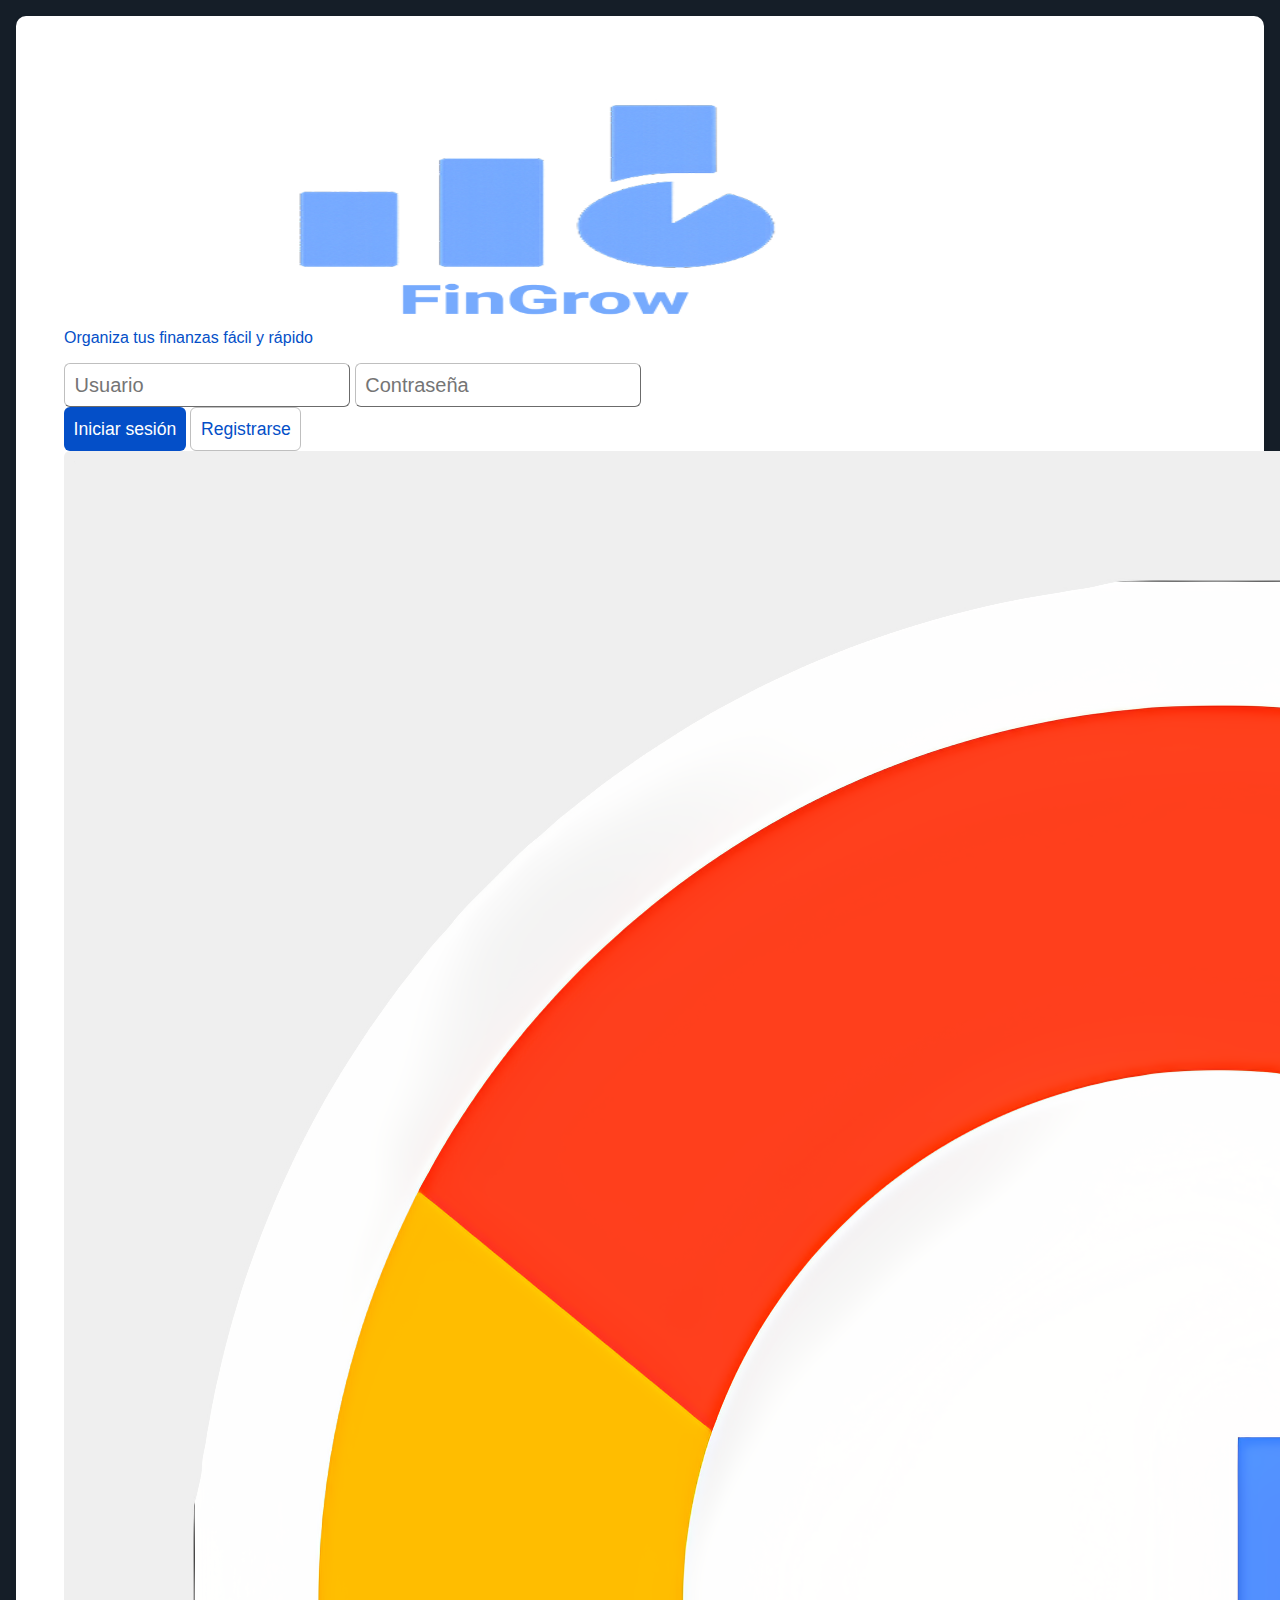
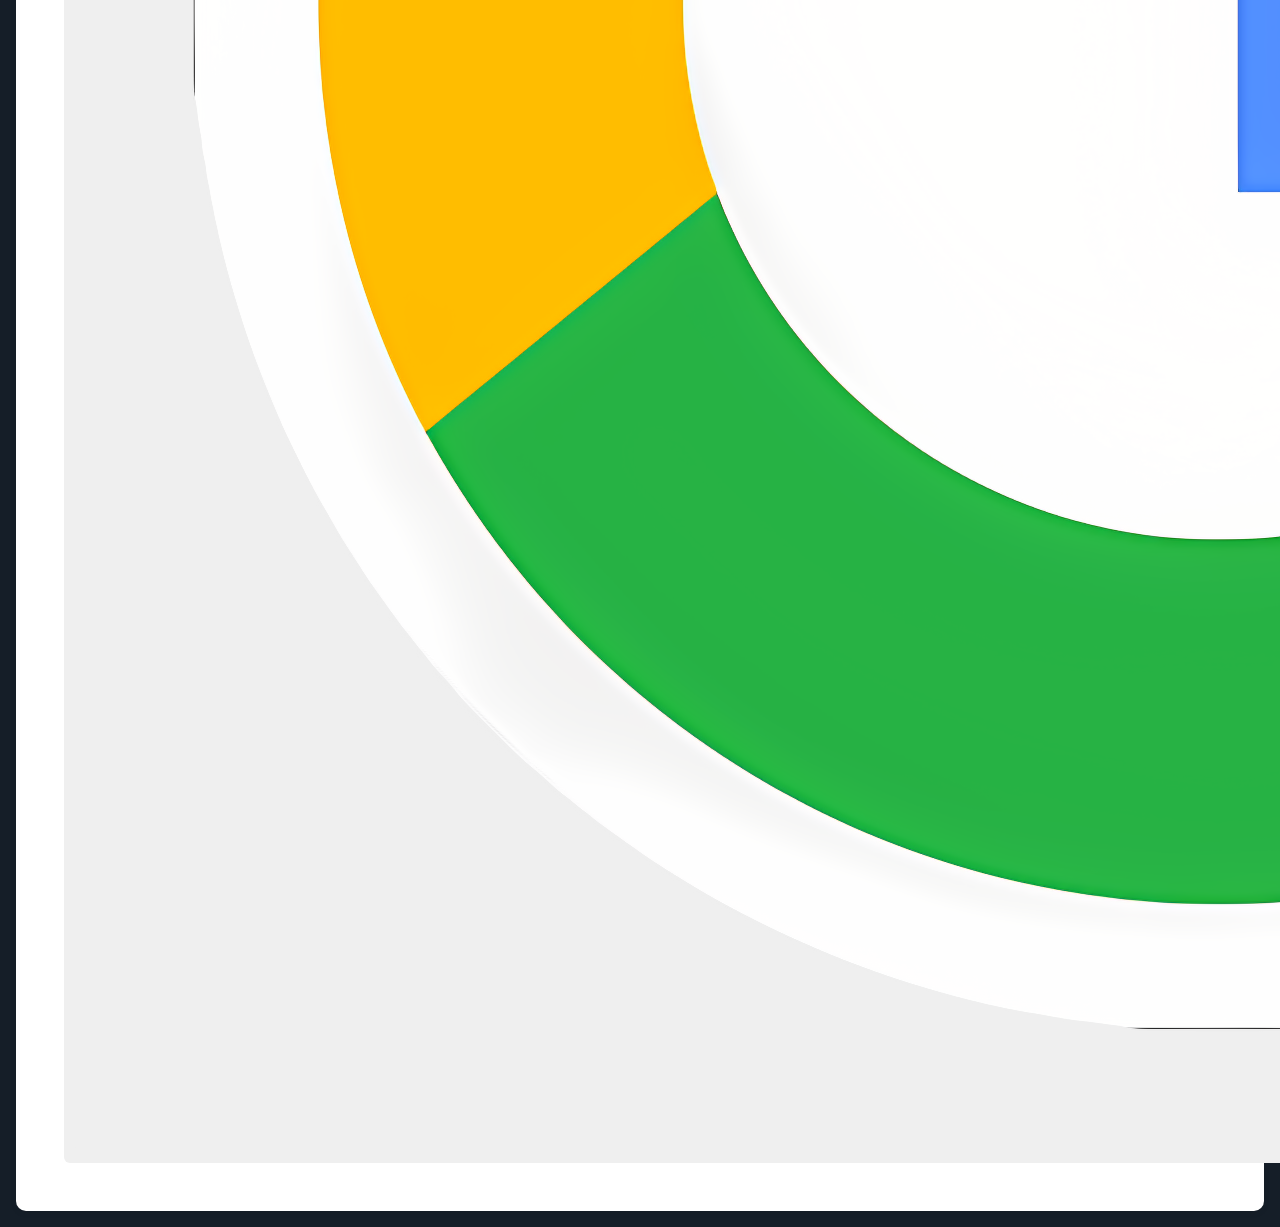
<file: idexxx.html>
<!DOCTYPE html>
<html lang="es">
<head>
    <meta charset="UTF-8">
    <meta name="viewport" content="width=device-width, initial-scale=1.0">
    <link rel="stylesheet" href="css/style.css">
    <link rel="stylesheet" href="css/components.css">
    <title>FinGrow</title>
</head>
<body>
    <!-- PANTALLA DE LOGIN -->
    <section id="login" class="login-section seccion">
        <div class="card">
            <div class="login-logo-container">
                <div class="login-logo-img-container">
                    <img src="images/login/logo.png" alt="Logo FinGrow" class="login-logo">
                </div>
                <p class="subtitle">Organiza tus finanzas fácil y rápido</p>
            </div>
            
            <div class="login-form-container">
                <form id="login-form" class="login-form">
                    <div id="inputs-container" class="inputs-container">
                        <input type="text" name="usuario" placeholder="Usuario" class="input" required>
                        <input type="password" name="password" placeholder="Contraseña" class="input" required>
                    </div>

                    <div id="buttons-container" class="buttons-container">
                        <button type="submit" class="btn btn-primary" onclick="mostrarSeccion('dashboard')" >Iniciar sesión</button>
                        <button type="button" class="btn btn-secondary" onclick="mostrarSeccion('dashboard')">Registrarse</button>
                        <button type="button" class="btn btn-google" onclick="mostrarSeccion('dashboard')">
                            <span class="google-icon-container">
                                <img src="images/iconos/google.png" alt="Logo google" class="google-icon">
                            </span> Continuar con Google
                        </button>
                    </div>
                </form>
            </div>
        </div>
    </section>
    
    <!-- BARRA DE NAVEGACIÓN -->
    <section id="dashboard" class="princial-section seccion invisible">
        <div class="header-container">
            <div class="header-nav">
                <img src="images/barraDeNavegacion/menu.png" alt="menu navegable" class="header-menu">
            </div>
            <div class="header-logo">
                <img src="images/barraDeNavegacion/nombre inicial.png" alt="Logo FinGrow" class="header-logo-img">
            </div>
        </div>
        <div class="principal-container">
            <aside class="sidebar">    
                <nav>
                    <ul>
                    <li class="active"><a href="#dashboard"><span class="slidebar-icon"><img src="images/iconos/Bar chart-2.png"> </span> Dashboard</a></li>
                    <li><a href="#ingresos-gastos"><span class="slidebar-icon"><img src="images/iconos/Dollar sign.png"> </span> Ingresos y Gastos</a></li>
                    <li><a href="#metas"><span class="slidebar-icon"><img src="images/iconos/Award.png"> </span> Metas de ahorro</a></li>
                    <li><a href="#inversiones"><span class="slidebar-icon"><img src="images/iconos/Trending up.png"> </span> Inversiones</a></li>
                    <li><a href="#reportes"><span class="slidebar-icon"><img src="images/iconos/Check square.png"> </span> Reportes y Estadísticas</a></li>
                    <li><a href="#historial"><span class="slidebar-icon"><img src="images/iconos/Compass.png"> </span> Historial y Auditoría</a></li>
                    <li><a href="#exportar"><span class="slidebar-icon"><img src="images/iconos/upload.png"> </span> Exportación de Datos</a></li>
                    <li><a href="#configuracion"><span class="slidebar-icon"><img src="images/iconos/settings.png"> </span> Configuración</a></li>
                    </ul>
                </nav>

                <nav>
                    <ul>    
                    <li><a href="#login" onclick="mostrarSeccion('login')" ><span class="slidebar-icon"><img src="images/iconos/Log out.png"> </span>  Cerrar Sesión</a></li>
                </nav>
            </aside>

            <main class="content">
                <section id="resumen-financiero" class="card">
                    <div class="section-title">
                        <h2 class="subtitle">Resumen financiero</h2>
                    </div>

                    <div class="resumen-grid">
                        
                        <div class="resumen-left">
                            <div class="dashboard-container-chart">
                                <img src="images/dashboard/Grafico.png" class="dashboard-chart" alt="Gráfico financiero">
                            </div>

                            <div class="card">
                                <p class="highlight">
                                Ahorraste $280.000, el 20% de tu ingreso.<br>
                                <span class="success">Este mes gastaste 12% menos.</span>
                                </p>
                            </div>
                        </div>

                        <div class="resumen-right">
                            <div class="disponible">
                                <p>
                                <strong>Disponible</strong><br>
                                <span class="saldo">$550.258,85</span>
                                </p>
                            </div>

                            <div class="resumen-datos">
                                <div class="card">
                                <p><strong>Ingresos</strong><br>$1.400.000,00</p>
                                </div>
                                <div class="card">
                                <p><strong>Gastos</strong><br>$569.741,15</p>
                                </div>
                                <div class="card">
                                <p><strong>Meta más cercana</strong><br>Viaje: 70% alcanzado</p>
                                </div>
                            </div>
                        </div>
                    </div>
                </section>

                <section id="ultimos-movimientos" class="card">
                    <div class="header-table">
                        <div class="section-title">
                            <p class="subtitle">Últimos movimientos</p>
                        </div>
                    <button class="btn btn-primary small"><p class="icon">+</p></button>
                    </div>

                    <table class="table">
                    <thead>
                        <tr>
                        <th>Fecha</th>
                        <th>Categoría</th>
                        <th>Monto</th>
                        <th>Nota</th>
                        </tr>
                    </thead>
                    <tbody>
                        <tr>
                        <td>Feb. 04</td>
                        <td>Viaje</td>
                        <td>$40.000</td>
                        <td><span class="dot blue"></span></td>
                        </tr>
                        <tr>
                        <td>Ene. 31</td>
                        <td>PC</td>
                        <td>$15.500</td>
                        <td><span class="dot blue"></span></td>
                        </tr>
                        <tr>
                        <td>Ene. 20</td>
                        <td>Viaje</td>
                        <td>$140.000</td>
                        <td><span class="dot blue"></span></td>
                        </tr>
                        <tr>
                        <td>Ene. 01</td>
                        <td>Ocio</td>
                        <td class="negative">-$45.850</td>
                        <td><span class="dot red"></span></td>
                        </tr>
                    </tbody>
                    </table>
                </section>
            </main>
        </div>
    </section>

    <!--  GESTIÓN DE INGRESOS Y GASTOS -->
    <section id="ingresos-gastos" class="princial-section seccion invisible">
        <div class="sidebar-header">
            <img src="images/barraDeNavegacion/nombre inicial.png" alt="Logo FinGrow" class="sidebar-header-logo">
        </div>
        <div class="principal-container">
            <aside class="sidebar">    
                <nav>
                    <ul>
                    <li><a href="#ingresos-gastos"><span class="slidebar-icon"><img src="images/iconos/Bar chart-2.png"> </span> Dashboard</a></li>
                    <li class="active"><a href="#ingresos-gastos"><span class="slidebar-icon"><img src="images/iconos/Dollar sign.png"> </span> Ingresos y Gastos</a></li>    
                    <li><a href="#metas"><span class="slidebar-icon"><img src="images/iconos/Award.png"> </span> Metas de ahorro</a></li>
                    <li><a href="#inversiones"><span class="slidebar-icon"><img src="images/iconos/Trending up.png"> </span> Inversiones</a></li>
                    <li><a href="#reportes"><span class="slidebar-icon"><img src="images/iconos/Check square.png"> </span> Reportes y Estadísticas</a></li>
                    <li><a href="#historial"><span class="slidebar-icon"><img src="images/iconos/Compass.png"> </span> Historial y Auditoría</a></li>
                    <li><a href="#exportar"><span class="slidebar-icon"><img src="images/iconos/upload.png"> </span> Exportación de Datos</a></li>
                    <li><a href="#configuracion"><span class="slidebar-icon"><img src="images/iconos/settings.png"> </span> Configuración</a></li>
                    </ul>
                </nav>

                <nav>
                    <ul>    
                    <li><a href="#login"><span class="slidebar-icon"><img src="images/iconos/Log out.png"> </span>  Cerrar Sesión</a></li>
                </nav>
            </aside>

            <main class="content">
                <section id="ingresos-gastos-card" class="card">
                    <div class="section-title">
                        <h2 class="subtitle subtitle-center">Gestión de ingresos y gastos</h2>
                        <hr>
                    </div>

                    <!-- Formulario -->
                    <div class="gastos-ingresos-form-container">
                        <form id="movimientos-form" class="form-grid">
                            <!-- Fecha -->
                            <div class="form-group">
                                <label for="fecha">Fecha:</label>
                            </div>
                            <div class="form-group">
                                <input type="date" id="fecha" name="fecha" class="input">
                            </div>

                            <!-- Tipo -->
                            <div class="form-group full-width">
                                <div class="radio-group">
                                    <label><input type="checkbox" name="tipo" value="ingreso"> Ingreso</label>
                                    <label><input type="checkbox" name="tipo" value="ahorro"> Ahorro</label>
                                    <label><input type="checkbox" name="tipo" value="inversion"> Inversión</label>
                                    <label><input type="checkbox" name="tipo" value="gasto"> Gasto</label>
                                </div>
                            </div>
                            

                            <!-- Categoría -->
                            <div class="form-group">
                                <label for="categoria">Categoría:</label></div>
                            <div class="form-group">
                                <select id="categoria" name="categoria" class="input">
                                    <option value="hogar">Hogar</option>
                                    <option value="ocio">Ocio</option>
                                    <option value="salud">Salud</option>
                                    <option value="sueldo">Sueldo</option>
                                    <option value="objetivos">Objetivos</option>
                                    <option value="inversion">Inversión</option>
                                </select>
                            </div>

                            <!-- Monto -->
                            <div class="form-group">
                                <label for="monto">Monto:</label>
                            </div>
                            <div class="form-group">
                                <input type="number" id="monto" name="monto" placeholder="$ 0,00" class="input">
                            </div>

                            <!-- Botón -->
                            <div class="form-actions">
                            <button type="submit" class="btn btn-inverse" disabled>Agregar movimiento</button>
                            </div>
                        </form>
                    </div>
                    
                    <!-- Tabla de movimientos -->
                    <div class="ingresos-gastos-table">
                        <div class="header-table">
                            <p class="subtitle">Movimientos</p>
                        </div>

                        <table class="table">
                            <thead>
                                <tr>
                                <th></th>
                                <th>Fecha</th>
                                <th>Categoría</th>
                                <th>Monto</th>
                                <th>Tipo</th>
                                </tr>
                            </thead>
                            <tbody>
                                <tr>
                                    <td class="td-button"><button class="btn small"><img src="images/iconos/Trash 2.png"></button></td>
                                    <td>Feb. 04</td>
                                    <td>Objetivos</td>
                                    <td>$40.000</td>
                                    <td>Ahorro</td>
                                </tr>
                                <tr>
                                    <td class="td-button"><button class="btn small"><img src="images/iconos/Trash 2.png"></button></td>
                                    <td>Ene. 31</td>
                                    <td>Inversión</td>
                                    <td>$15.500</td>
                                    <td>Inversión</td>
                                </tr>
                                <tr>
                                    <td class="td-button"><button class="btn small"><img src="images/iconos/Trash 2.png"></button></td>
                                    <td>Ene. 20</td>
                                    <td>Sueldo</td>
                                    <td>$140.000</td>
                                    <td>Ingreso</td>
                                </tr>
                                <tr>
                                    <td class="td-button"><button class="btn small"><img src="images/iconos/Trash 2.png"></button></td>
                                    <td>Ene. 01</td>
                                    <td>Ocio</td>
                                    <td class="negative">-$45.850</td>
                                    <td>Gasto</td>
                                </tr>
                                <tr>
                                    <td class="td-button"><button class="btn small"><img src="images/iconos/Trash 2.png"></button></td>
                                    <td>Ene. 01</td>
                                    <td>Salud</td>
                                    <td class="negative">-$15.257</td>
                                    <td>Gasto</td>
                                </tr>
                            </tbody>
                        </table>
                    </div>
                </section>
            </main>
        </div>
    </section>  

    <!-- METAS DE AHORRO 
    <section id="metas" class="screen">
        <h2>Metas de ahorro</h2>
        <table>
            <thead>
                <tr>
                    <th>Meta</th>
                    <th>Objetivo</th>
                    <th>Restante</th>
                </tr>
            </thead>
            <tbody>
                <tr>
                    <td>Viaje</td>
                    <td>$700.000</td>
                    <td>$210.000</td>
                </tr>
            </tbody>
        </table>
    </section>

     INVERSIONES 
    <section id="inversiones" class="screen">
        <h2>Inversiones</h2>
        <table>
            <thead>
                <tr>
                    <th>Activo</th>
                    <th>Precio</th>
                    <th>Cambio</th>
                </tr>
            </thead>
            <tbody> Datos de inversión con JS. Importar desde src="js/app.js </tbody>
        </table>
        <div class="grafico-inversiones"> Gráfico con JS. Importar desde src="js/app.js </div>
    </section>

     REPORTES Y ESTADÍSTICAS 

    <section id="reportes" class="screen">
        <h2>Reportes y estadísticas</h2>
        <div class="grafico-reportes"> Gráficos con JS. Importar desde src="js/app.js </div>
    </section>

     HISTORIAL Y AUDITORÍA -
    <section id="historial" class="screen">
        <h2>Historial y Auditoría</h2>
        <table>
            <thead>
                <tr>
                    <th>Fecha</th>
                    <th>Acción</th>
                    <th>Resultado</th>
                </tr>
            </thead>
            <tbody> Se llenará con JS. Importar desde src="js/app.js </tbody>
        </table>
    </section>

    EXPORTACIÓN DE DATOS 
    <section id="exportar" class="screen">
        <h2>Exportación de datos</h2>
        <form id="form-exportar">
            <fieldset>
                <legend>Datos a exportar</legend>
                <label><input type="checkbox" name="export_ingresos"> Ingresos y Gastos</label>
                <label><input type="checkbox" name="export_metas"> Metas</label>
                <label><input type="checkbox" name="export_inversiones"> Inversiones</label>
                <label><input type="checkbox" name="export_reportes"> Reportes</label>
                <label><input type="checkbox" name="export_auditoria"> Auditoría</label>
            </fieldset>
            <fieldset>
                <legend>Tipo de archivo</legend>
                <label><input type="radio" name="tipo" value="csv"> CSV</label>
                <label><input type="radio" name="tipo" value="xlsx"> XLSX</label>
                <label><input type="radio" name="tipo" value="pdf"> PDF</label>
            </fieldset>
            <button type="submit">Exportar</button>
        </form>
    </section>

    -- CONFIGURACIÓN DE USUARIO 
    <section id="configuracion" class="screen">
        <h2>Configuración de usuario</h2>
        <form id="form-config">
            <label>Nombre: <input type="text" name="nombre" required></label>
            <label>Email: <input type="email" name="email" required></label>
            <label>Contraseña: <input type="password" name="nueva_password" required></label>
            <button type="submit">Actualizar</button>
        </form>
        <h3>Preferencias</h3>
        <label><input type="checkbox" name="notificaciones"> Notificaciones por correo</label>
    </section> -->

    <!-- FOOTER -->    
    <!-- <footer>
        <p>&copy; 2025 FinGrow. Todos los derechos reservados.</p>
        <nav>
            <ul>
                <li><a href="#privacidad">Política de Privacidad</a></li>
                <li><a href="#terminos">Términos y Condiciones</a></li>
            </ul>
        </nav>
    </footer> -->
    <script>
        /* ===============================================
         * Script: Control de Secciones Interactivas
         * Autor: Sol Kalapuj - Equipo 2
         * Fecha: Septiembre 2025
         * Descripción: Este script permite mostrar u ocultar
         * secciones específicas según el botón presionado.
         *
         * NOTA IMPORTANTE:
         * Este script incluye lógica y estructura pensadas
         * para facilitar la corrección docente.
         * Debe ser removido una vez sea funcional la página.
         * ================================================ */
        function mostrarSeccion(id) {
            const secciones = document.querySelectorAll('.seccion');
            secciones.forEach(seccion => {
                seccion.classList.remove('visible');
                seccion.classList.add('invisible');
            });

            const activa = document.getElementById(id);
            if (activa) {
                activa.classList.remove('invisible');
                activa.classList.add('visible');
            }
        }
    </script>
</body>
</html>
</file>
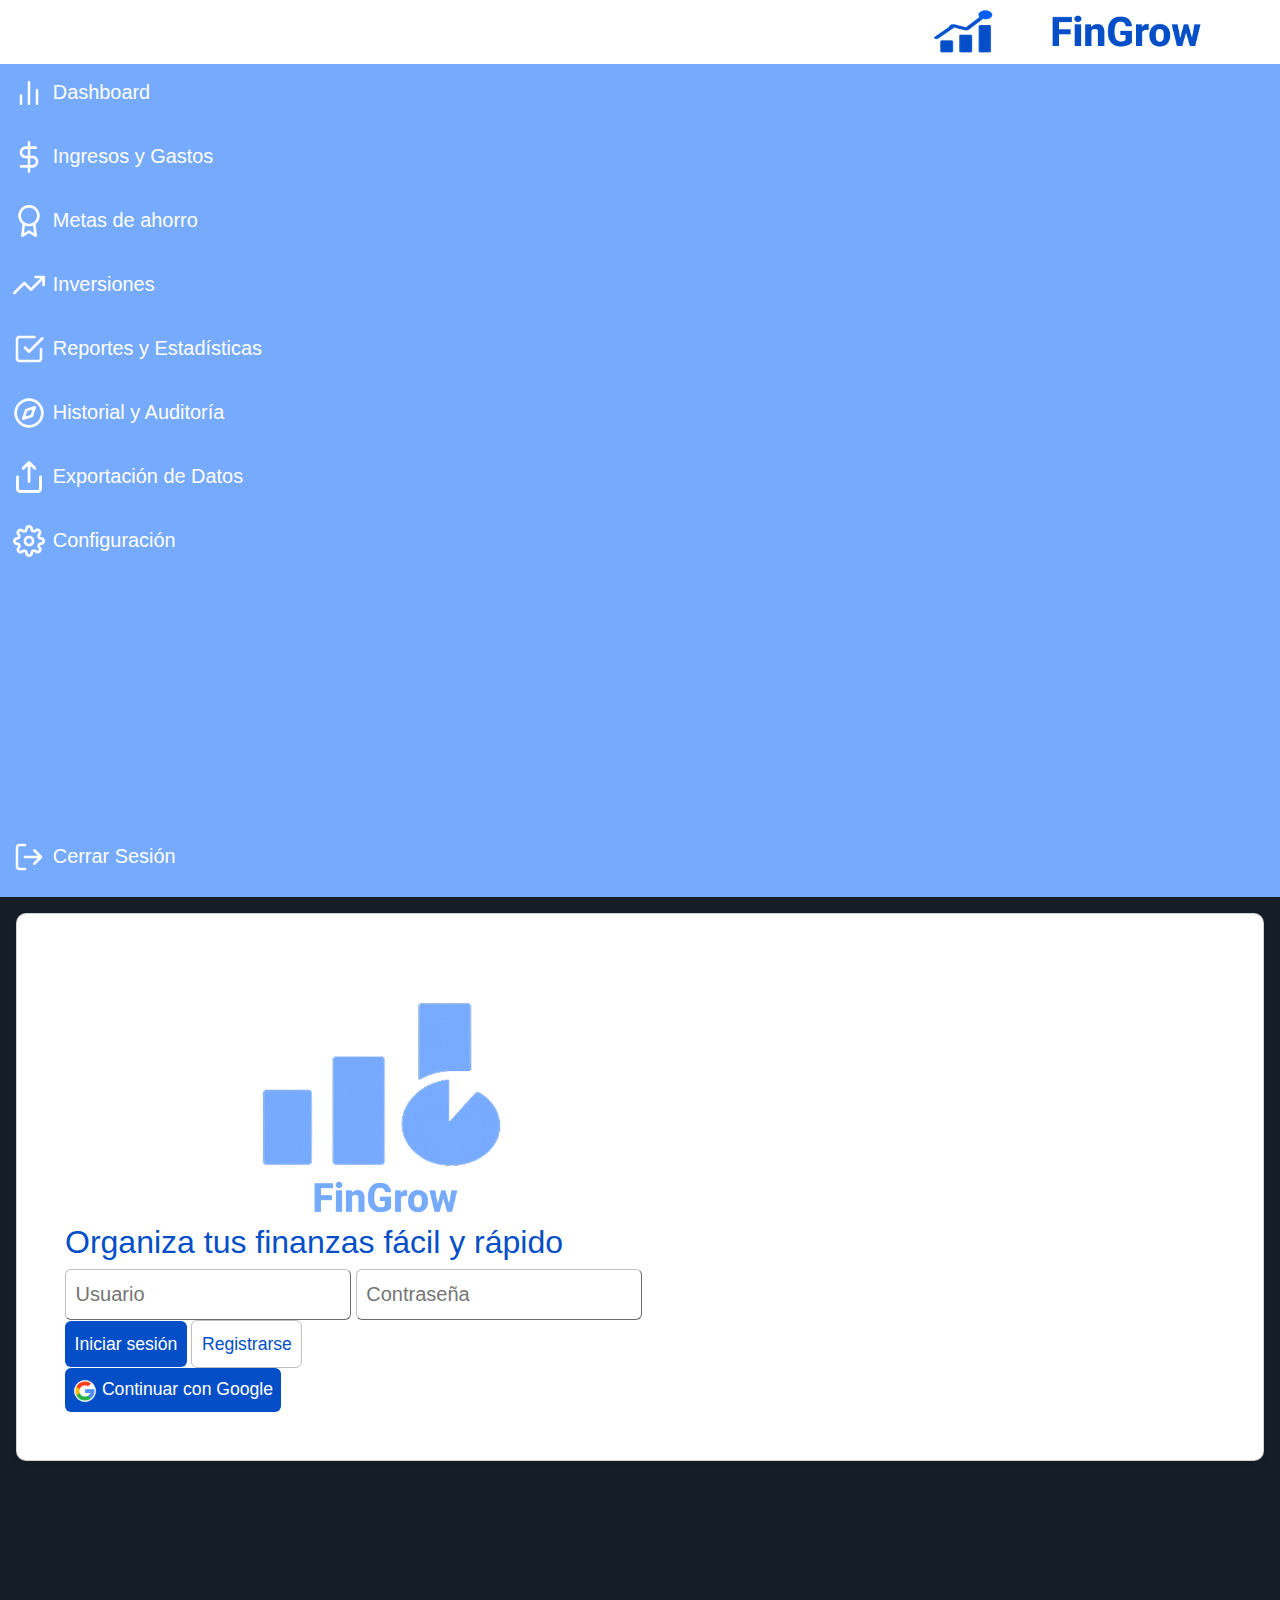
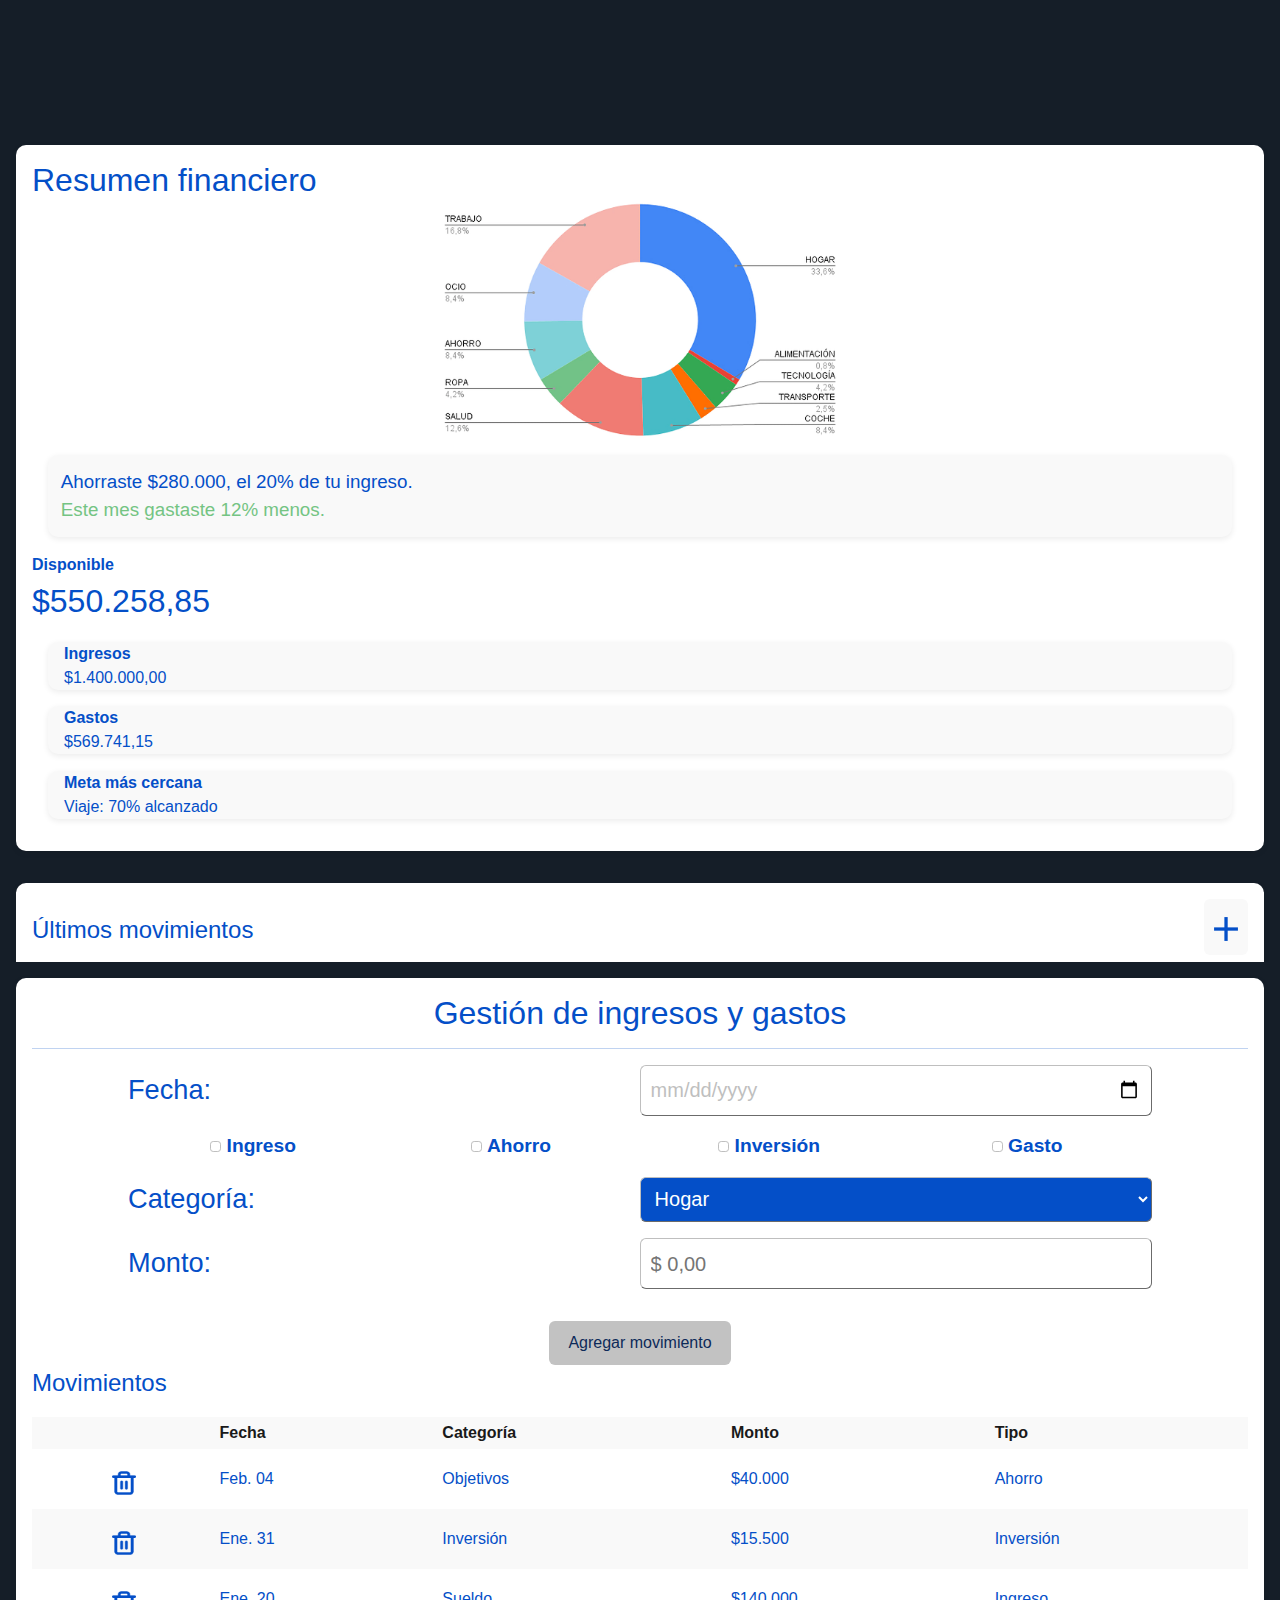
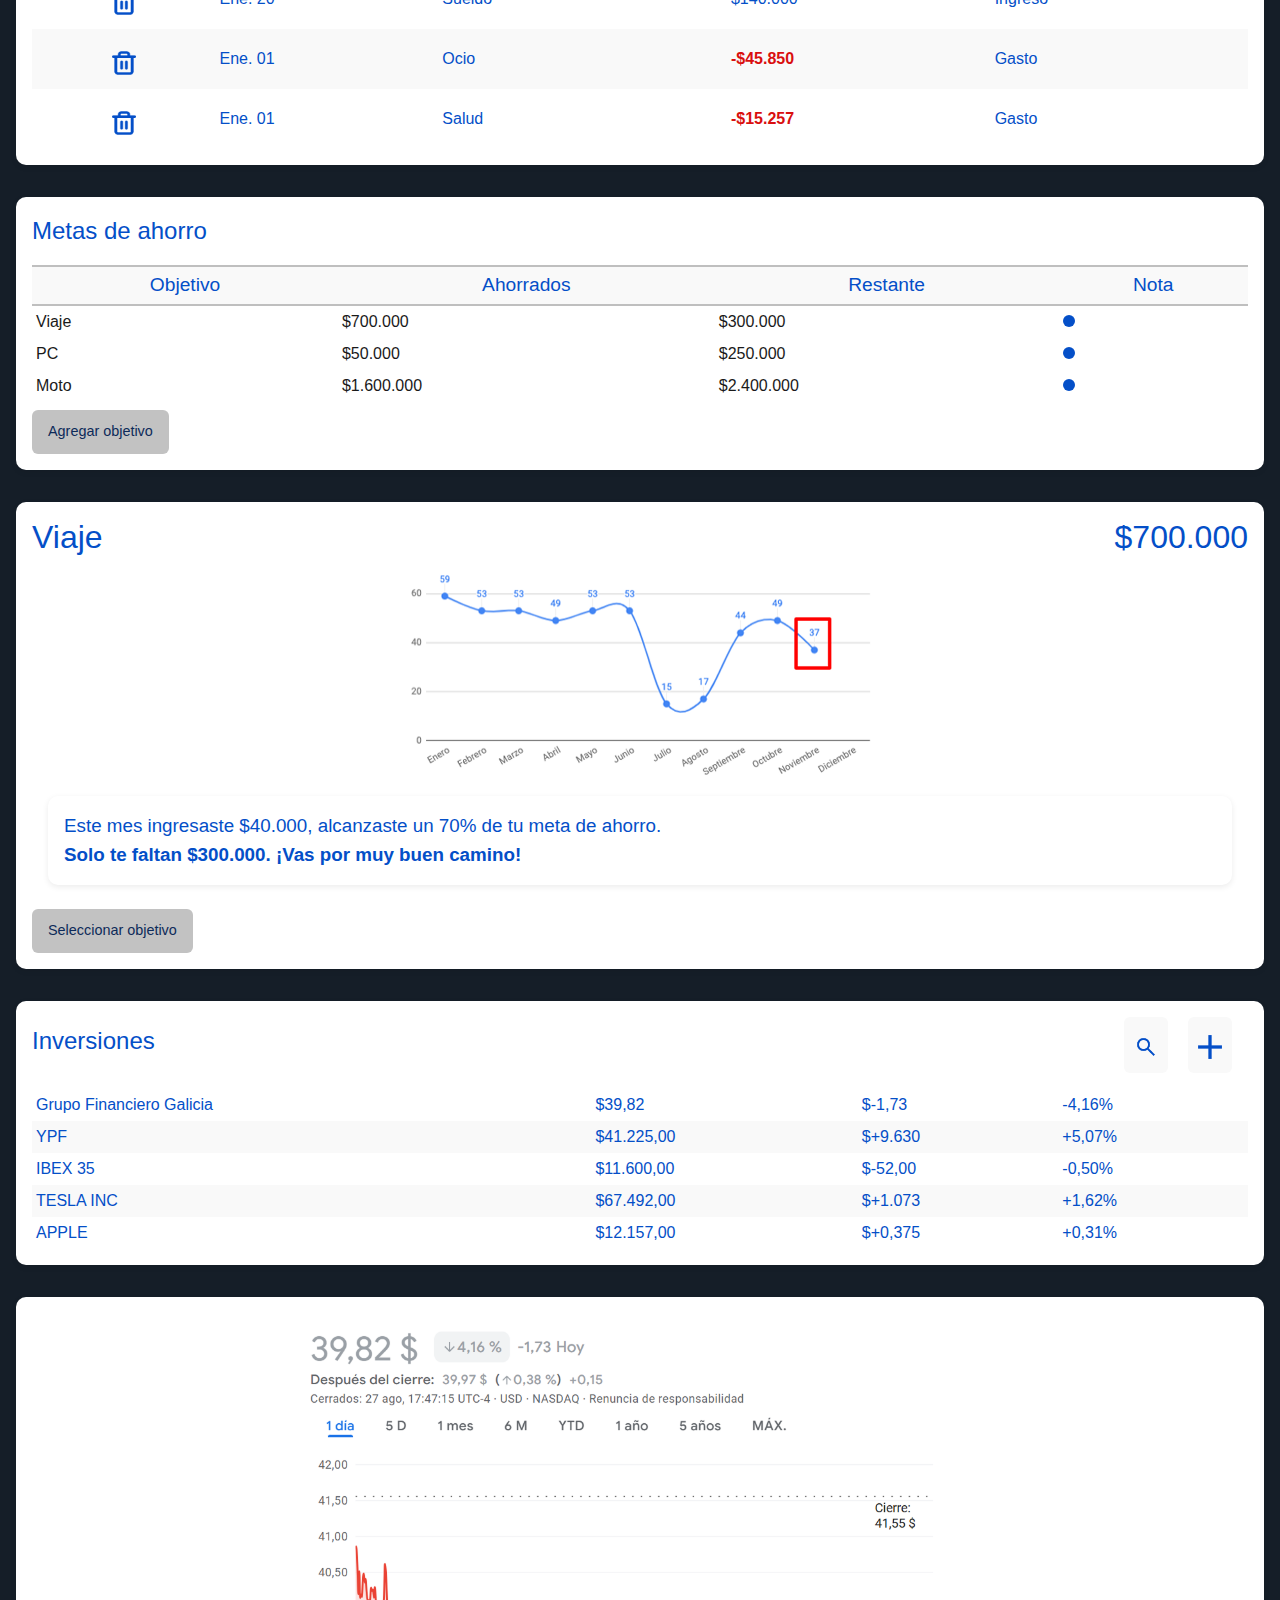
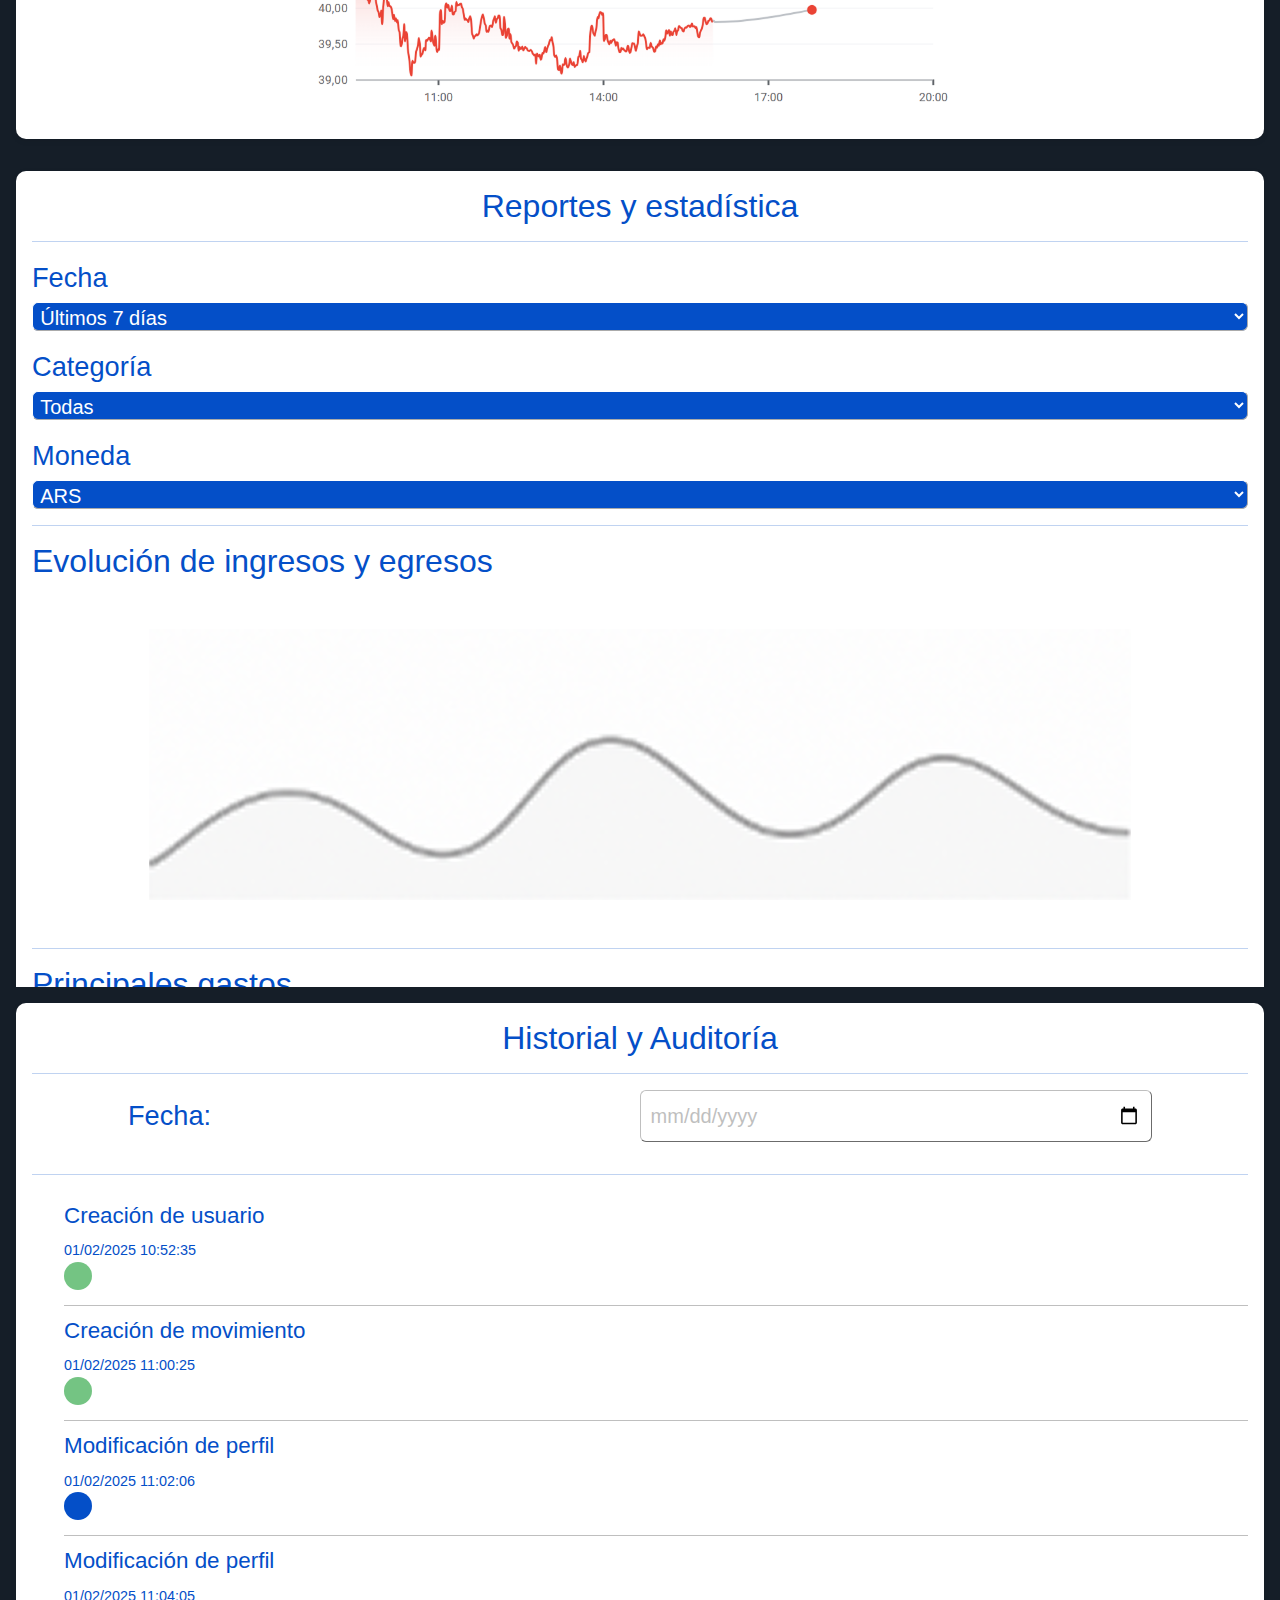
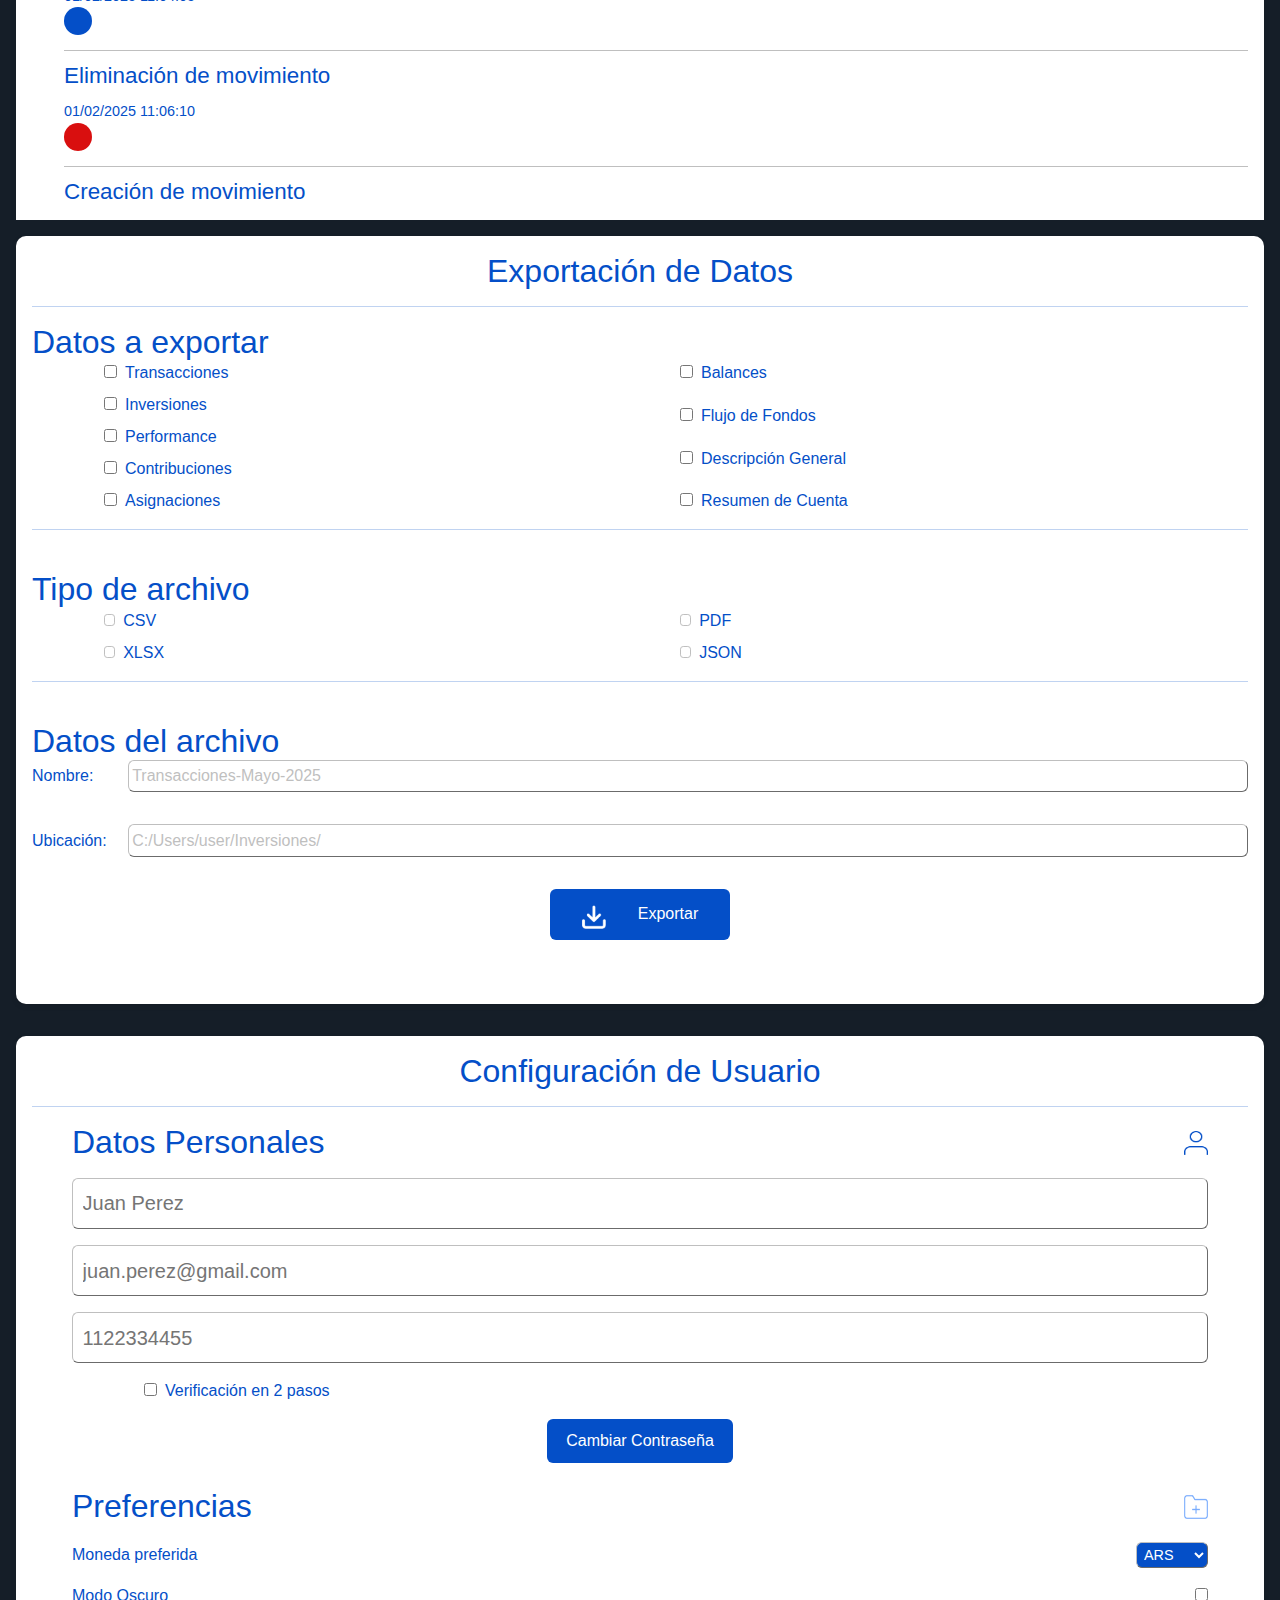
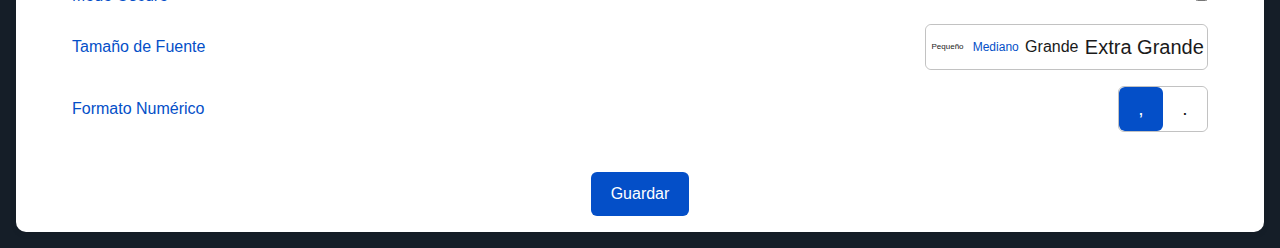
<file: index2.html>
<!DOCTYPE html>
<html lang="es">
    <head>
        <meta charset="UTF-8">
        <meta name="viewport" content="width=device-width, initial-scale=1.0">
        <!-- Bootstrap CSS via jsDelivr CDN -->
        <link href="https://cdn.jsdelivr.net/npm/bootstrap@5.3.3/dist/css/bootstrap.min.css" rel="stylesheet">
        <link rel="stylesheet" href="css/style.css">
        <link rel="stylesheet" href="css/components.css">
        <link rel="stylesheet" href="css/responsive.css">
        <link rel="stylesheet" href="css/bootstrap-overrides.css">
        
        <title>FinGrow</title>

    </head>

    <body>

        <!-- script para que al hacer clic en cualquier enlace del menú del offcanvas, este se cierre automáticamente  -->
        <script>
            document.addEventListener('DOMContentLoaded', function () {
                // Selecciona todos los enlaces dentro del offcanvas
                document.querySelectorAll('.offcanvas .list-group-item a').forEach(function(link) {
                    link.addEventListener('click', function () {
                        // Busca el offcanvas abierto
                        var offcanvasEl = document.getElementById('sidebarOffcanvas');
                        var offcanvas = bootstrap.Offcanvas.getInstance(offcanvasEl);
                        if (offcanvas) {
                            offcanvas.hide();
                        }
                    });
                });
            });
        </script>


        <!-- HEADER ÚNICO -->
        <header class="header-container">
            <div>
                <button class="btn btn-outline-primary d-md-none" type="button" data-bs-toggle="offcanvas" data-bs-target="#sidebarOffcanvas" aria-controls="sidebarOffcanvas">
                    <img src="images/barraDeNavegacion/menu.png" alt="menu navegable" class="header-menu">
                </button>
            </div>
            <div class="header-logo">
                <img src="images/barraDeNavegacion/nombre_inicial.png" alt="Logo FinGrow" class="header-logo-img">
            </div>
        </header>

        <div class="principal-container">


            <!-- SIDEBAR ÚNICO (solo visible en desktop) -->
                <aside class="sidebar d-none d-md-flex">    
                    <nav>
                        <ul>
                            <li><a href="#dashboard"><span class="sidebar-icon"><img src="images/iconos/Bar_chart-2.png" alt="logo_menu_dashboard"> </span> Dashboard</a></li>
                            <li><a href="#ingresos-gastos"><span class="sidebar-icon"><img src="images/iconos/Dollar_sign.png" alt="logo_menu_gastos"> </span> Ingresos y Gastos</a></li>
                            <li><a href="#metas"><span class="sidebar-icon"><img src="images/iconos/Award.png" alt="logo_menu_metas" > </span> Metas de ahorro</a></li>
                            <li><a href="#inversiones"><span class="sidebar-icon"><img src="images/iconos/Trending_up.png" alt="logo_menu_inversiones"> </span> Inversiones</a></li>
                            <li><a href="#reportes"><span class="sidebar-icon"><img src="images/iconos/Check_square.png" alt="logo_menu_reportes"> </span> Reportes y Estadísticas</a></li>
                            <li><a href="#historial"><span class="sidebar-icon"><img src="images/iconos/Compass.png" alt="logo_menu_historial"> </span> Historial y Auditoría</a></li>
                            <li><a href="#exportar"><span class="sidebar-icon"><img src="images/iconos/upload.png" alt="logo_menu_exportar"> </span> Exportación de Datos</a></li>
                            <li><a href="#configuracion"><span class="sidebar-icon"><img src="images/iconos/settings.png" alt="logo_menu_configuracion"> </span> Configuración</a></li>
                        </ul>
                    </nav>

                    <nav>
                        <ul>    
                            <li><a href="#login"><span class="sidebar-icon"><img src="images/iconos/Log_out.png" alt="logo_cerrar_sesion"> </span>  Cerrar Sesión</a></li>
                        </ul>    
                    </nav>
                </aside>

            <!-- OFFCANVAS ÚNICO (solo visible en mobile/tablet) -->
            <div class="offcanvas offcanvas-start d-md-none" tabindex="-1" id="sidebarOffcanvas" aria-labelledby="sidebarOffcanvasLabel" data-bs-backdrop="static">
                <div class="offcanvas-header">
                    <h5 class="offcanvas-title" id="sidebarOffcanvasLabel">Menú</h5>
                    <button type="button" class="btn-close" data-bs-dismiss="offcanvas" aria-label="Cerrar"></button>
                </div>
                <div class="offcanvas-body p-0">
                    <nav>
                        <ul class="list-group list-group-flush">
                            <li class="list-group-item"><a href="#dashboard"><span class="sidebar-icon"><img src="images/iconos/Bar_chart-2.png"></span> Dashboard</a></li>
                            <li class="list-group-item"><a href="#ingresos-gastos"><span class="sidebar-icon"><img src="images/iconos/Dollar_sign.png"></span> Ingresos y Gastos</a></li>
                            <li class="list-group-item"><a href="#metas"><span class="sidebar-icon"><img src="images/iconos/Award.png"></span> Metas de ahorro</a></li>
                            <li class="list-group-item"><a href="#inversiones"><span class="sidebar-icon"><img src="images/iconos/Trending_up.png"></span> Inversiones</a></li>
                            <li class="list-group-item"><a href="#reportes"><span class="sidebar-icon"><img src="images/iconos/Check_square.png"></span> Reportes y Estadísticas</a></li>
                            <li class="list-group-item"><a href="#historial"><span class="sidebar-icon"><img src="images/iconos/Compass.png"></span> Historial y Auditoría</a></li>
                            <li class="list-group-item"><a href="#exportar"><span class="sidebar-icon"><img src="images/iconos/upload.png"></span> Exportación de Datos</a></li>
                            <li class="list-group-item"><a href="#configuracion"><span class="sidebar-icon"><img src="images/iconos/settings.png"></span> Configuración</a></li>
                            <li class="list-group-item"><a href="#login"><span class="sidebar-icon"><img src="images/iconos/Log_out.png"></span> Cerrar Sesión</a></li>
                        </ul>
                    </nav>
                </div>
            </div>
            

            <!-- ==========================
                SECCIÓN: LOGIN
                Pantalla inicial de la aplicación. 
                Solo aquí se muestra el formulario para acceder o registrarse.
            ========================== -->
            <section id="login" class="principal-section login-section">
                <div class="card">
                    <div class="login-logo-container">
                        <div>
                            <img src="images/login/logo.png" alt="Logo FinGrow" class="login-logo">
                        </div>
                        <h2 class="subtitle">Organiza tus finanzas fácil y rápido</h2>
                    </div>
                    
                    <div class="login-form-container">
                        <form id="login-form">
                            <div id="inputs-container" class="inputs-container">
                                <label for="usuario" class="sr-only">Usuario</label>
                                <input id="usuario" type="text" name="usuario" placeholder="Usuario" class="input" >

                                <label for="password" class="sr-only">Contraseña</label>
                                <input id="password" type="password" name="password" placeholder="Contraseña" class="input" >
                            </div>

                            <div id="buttons-container" class="buttons-container">
                                <button type="submit" class="btn btn-primary"><a href="#dashboard">Iniciar sesión</a></button>
                                <button type="button" class="btn btn-secondary"><a href="#dashboard">Registrarse</a></button>
                                <button type="button" class="btn btn-image">
                                    <a href="#dashboard">
                                        <span class="google-icon-container">
                                            <img src="images/iconos/google.png" alt="Logo google" class="icon-small">
                                        </span> Continuar con Google
                                    </a>
                                </button>
                            </div>
                        </form>
                    </div>
                </div>
            </section>

            <!-- ==========================
                SECCIÓN: DASHBOARD
                Vista principal con resúmenes financieros.
                Muestra tarjetas de resumen: ingresos, gastos, ahorro, inversión.
                Incluye barra de navegación y sidebar lateral.
            ========================== -->
            <section id="dashboard" class="principal-section">

                    <main class="content">
                        <section id="resumen-financiero" class="card">
                            <div>
                                <h2 class="subtitle">Resumen financiero</h2>
                            </div>

                            <div class="resumen-grid">                        
                                <div class="resumen-left">
                                    <!-- Gráfico temporalmente representado como imagen estática. 
                                    En el futuro, será generado dinámicamente con JavaScript, 
                                    o bien integrará una solución externa para 
                                    mostrar datos actualizados y personalizados en tiempo real. -->
                                    <div class="container-chart">
                                        <img src="images/dashboard/Grafico.png" class="dashboard-chart" alt="Gráfico financiero">
                                    </div>

                                    <div class="card">
                                        <p class="highlight">
                                        Ahorraste $280.000, el 20% de tu ingreso.<br>
                                        <span class="success">Este mes gastaste 12% menos.</span>
                                        </p>
                                    </div>
                                </div>

                                <div class="resumen-right">
                                    <div>
                                        <p>
                                        <strong>Disponible</strong><br>
                                        <span class="saldo">$550.258,85</span>
                                        </p>
                                    </div>

                                    <div>
                                        <div class="card">
                                        <p><strong>Ingresos</strong><br>$1.400.000,00</p>
                                        </div>
                                        <div class="card">
                                        <p><strong>Gastos</strong><br>$569.741,15</p>
                                        </div>
                                        <div class="card">
                                        <p><strong>Meta más cercana</strong><br>Viaje: 70% alcanzado</p>
                                        </div>
                                    </div>
                                </div>
                            </div>
                        </section>

                        <section id="ultimos-movimientos" class="card">
                            <div class="header-table">
                                <div>
                                    <p class="subtitle">Últimos movimientos</p>
                                </div>
                            <button class="btn btn-primary btn-small">
                                <span class="icon">
                                    <img src="images/iconos/plus.png" class="icon-small" alt="Icono más">
                                </span>
                            </button>
                            </div>

                            <!-- Tabla generada de forma estática por ahora. 
                                En versiones futuras, se construirá dinámicamente con JavaScript 
                                o mediante datos obtenidos desde una API, permitiendo contenido actualizado  -->
                            <div>
                                <table class="table-csm">
                                <thead>
                                    <tr>
                                    <th>Fecha</th>
                                    <th>Categoría</th>
                                    <th>Monto</th>
                                    <th>Nota</th>
                                    </tr>
                                </thead>
                                <tbody>
                                    <tr>
                                    <td>Feb. 04</td>
                                    <td>Viaje</td>
                                    <td>$40.000</td>
                                    <td><span class="dot blue"></span></td>
                                    </tr>
                                    <tr>
                                    <td>Ene. 31</td>
                                    <td>PC</td>
                                    <td>$15.500</td>
                                    <td><span class="dot blue"></span></td>
                                    </tr>
                                    <tr>
                                    <td>Ene. 20</td>
                                    <td>Viaje</td>
                                    <td>$140.000</td>
                                    <td><span class="dot blue"></span></td>
                                    </tr>
                                    <tr>
                                    <td>Ene. 01</td>
                                    <td>Ocio</td>
                                    <td class="negative">-$45.850</td>
                                    <td><span class="dot red"></span></td>
                                    </tr>
                                </tbody>
                                </table>
                            </div>
                        </section>
                    </main>
            </section>

            <!-- ==========================
                SECCIÓN: INGRESOS Y GASTOS
                Permite registrar, editar y eliminar movimientos financieros.
                Se listan transacciones con opción a filtrar por fecha o categoría.
                Incluye barra de navegación y sidebar lateral.
            ========================== -->
            <section id="ingresos-gastos" class="principal-section">

                    <main class="content">
                        <section id="ingresos-gastos-card" class="card">
                            <div>
                                <h2 class="subtitle subtitle-center">Gestión de ingresos y gastos</h2>
                                <hr>
                            </div>
                            
                            <!-- Formulario -->
                            <div>
                                <form id="movimientos-form" class="form-grid">
                                    <!-- Fecha -->
                                    <div class="form-group">
                                        <label for="fecha">Fecha:</label>
                                    </div>
                                    <div class="form-group">
                                        <input type="date" id="fecha" name="fecha" class="input">
                                    </div>

                                    <!-- Tipo -->
                                    <div class="form-group full-width">
                                        <div class="radio-group">
                                            <label><input type="radio" name="tipo" value="ingreso"><span class="radio-cuadrado horizontal"></span> Ingreso</label>
                                            <label><input type="radio" name="tipo" value="ahorro"><span class="radio-cuadrado horizontal"></span> Ahorro</label>
                                            <label><input type="radio" name="tipo" value="inversion"><span class="radio-cuadrado horizontal"></span> Inversión</label>
                                            <label><input type="radio" name="tipo" value="gasto"><span class="radio-cuadrado horizontal"></span> Gasto</label>
                                        </div>
                                    </div>
                                                    
                                    <!-- Categoría -->
                                    <div class="form-group">
                                        <label for="categoria">Categoría:</label></div>
                                    <div class="form-group">
                                        <select id="categoria" name="categoria" class="input">
                                            <option value="hogar">Hogar</option>
                                            <option value="ocio">Ocio</option>
                                            <option value="salud">Salud</option>
                                            <option value="sueldo">Sueldo</option>
                                            <option value="objetivos">Objetivos</option>
                                            <option value="inversion">Inversión</option>
                                        </select>
                                    </div>

                                    <!-- Monto -->
                                    <div class="form-group">
                                        <label for="monto">Monto:</label>
                                    </div>
                                    <div class="form-group">
                                        <input type="number" id="monto" name="monto" placeholder="$ 0,00" class="input">
                                    </div>

                                    <!-- Botón -->
                                    <div class="form-actions">
                                        <button type="submit" class="btn btn-inverse btn-blue">Agregar movimiento</button>
                                    </div>   
                                </form>
                            </div>

                            <!-- Tabla de movimientos -->
                            <div class="ingresos-gastos-table">
                                <div class="header-table">
                                    <p class="subtitle">Movimientos</p>
                                </div>
                                <div>
                                    <!-- Tabla generada de forma estática por ahora. 
                                        En versiones futuras, se construirá dinámicamente con JavaScript 
                                        o mediante datos obtenidos desde una API, permitiendo contenido actualizado  -->
                                    <table class="table-csm">
                                        <thead>
                                            <tr>
                                            <td></td>
                                            <th>Fecha</th>
                                            <th>Categoría</th>
                                            <th>Monto</th>
                                            <th>Tipo</th>
                                            </tr>
                                        </thead>
                                        <tbody>
                                            <tr>
                                                <td class="td-button"><button class="btn small"><img src="images/iconos/Trash_2.png" alt="logo_tacho_borrar""></button></td>
                                                <td>Feb. 04</td>
                                                <td>Objetivos</td>
                                                <td>$40.000</td>
                                                <td>Ahorro</td>
                                            </tr>
                                            <tr>
                                                <td class="td-button"><button class="btn small"><img src="images/iconos/Trash_2.png" alt="logo_tacho_borrar"></button></td>
                                                <td>Ene. 31</td>
                                                <td>Inversión</td>
                                                <td>$15.500</td>
                                                <td>Inversión</td>
                                            </tr>
                                            <tr>
                                                <td class="td-button"><button class="btn small"><img src="images/iconos/Trash_2.png" alt="logo_tacho_borrar"></button></td>
                                                <td>Ene. 20</td>
                                                <td>Sueldo</td>
                                                <td>$140.000</td>
                                                <td>Ingreso</td>
                                            </tr>
                                            <tr>
                                                <td class="td-button"><button class="btn small"><img src="images/iconos/Trash_2.png" alt="logo_tacho_borrar"></button></td>
                                                <td>Ene. 01</td>
                                                <td>Ocio</td>
                                                <td class="negative">-$45.850</td>
                                                <td>Gasto</td>
                                            </tr>
                                            <tr>
                                                <td class="td-button"><button class="btn small"><img src="images/iconos/Trash_2.png" alt="logo_tacho_borrar"></button></td>
                                                <td>Ene. 01</td>
                                                <td>Salud</td>
                                                <td class="negative">-$15.257</td>
                                                <td>Gasto</td>
                                            </tr>
                                        </tbody>
                                    </table>
                                </div>
                            </div>
                        </section>
                    </main>
            </section>  

            <!-- ==========================
                SECCIÓN: METAS DE AHORRO
                El usuario visualiza y gestiona sus objetivos de ahorro.
                Incluye una tabla con el progreso actual y un gráfico representativo del objetivo seleccionado.
                Se permite agregar nuevos objetivos y cambiar entre ellos.
                El gráfico es actualmente una imagen estática; en futuras versiones será dinámico con datos en tiempo real.
                Incluye header superior y sidebar lateral duplicados temporalmente por consistencia con el mockup.
            ========================== -->
            <section id="metas" class="principal-section">

                    <main class="content">
                        <section id="metas-card-table" class="card">
                            <div class="header-table">
                                <div>
                                    <p class="subtitle">Metas de ahorro</p>
                                </div>
                            </div>
                            <!-- Tabla generada de forma estática por ahora. 
                                En versiones futuras, se construirá dinámicamente con JavaScript 
                                o mediante datos obtenidos desde una API, permitiendo contenido actualizado  -->
                            <div>
                                <table class="table-csm metas-table">
                                    <thead>
                                        <tr>
                                        <th>Objetivo</th>
                                        <th>Ahorrados</th>
                                        <th>Restante</th>
                                        <th>Nota</th>
                                        </tr>
                                    </thead>
                                    <tbody>
                                        <tr>
                                        <td>Viaje</td>
                                        <td>$700.000</td>
                                        <td>$300.000</td>
                                        <td><span class="dot blue"></span></td>
                                        </tr>
                                        <tr>
                                        <td>PC</td>
                                        <td>$50.000</td>
                                        <td>$250.000</td>
                                        <td><span class="dot blue"></span></td>
                                        </tr>
                                        <tr>
                                        <td>Moto</td>
                                        <td>$1.600.000</td>
                                        <td>$2.400.000</td>
                                        <td><span class="dot blue"></span></td>
                                        </tr>
                                    </tbody>
                                </table>
                            </div>
                            <div class="metas-card-table-button">
                                <button class="btn btn-inverse btn-blue small">Agregar objetivo</button>
                            </div>
                        </section>

                        <section id="metas-card-graph" class="card">
                            <div class="section-title-horizintal">
                                <h3 class="subtitle">Viaje</h3>
                                <h3 class="subtitle">$700.000</h3>
                            </div>

                            <!-- Gráfico temporalmente representado como imagen estática. 
                                En el futuro, será generado dinámicamente con JavaScript, 
                                o bien integrará una solución externa para 
                                mostrar datos actualizados y personalizados en tiempo real. -->
                            <div class="container-chart">
                                <img src="images/metasAhorro/Graph.png" class="metas-chart" alt="Gráfico metas de ahorro">
                            </div>

                            <div class="card metas-card-label">
                                <p class="highlight">
                                Este mes ingresaste $40.000, alcanzaste un 70% de tu meta de ahorro.<br>
                                <span class="highlight bold">Solo te faltan $300.000. ¡Vas por muy buen camino!</span>
                                </p>
                            </div>

                            <div class="metas-card-graph-button">
                                <button class="btn btn-inverse btn-blue small">Seleccionar objetivo</button>
                            </div>
                        </section>
                    </main>
            </section>  

            <!-- ==========================
                SECCIÓN: INVERSIONES
                Muestra y gestiona inversiones activas o pasadas.
                Visualiza rentabilidad, tipo de inversión y contribuciones.
                Incluye barra de navegación y sidebar lateral.
            ========================== -->
            <section id="inversiones" class="principal-section">

                    <main class="content">
                        <section id="inversiones-card-table" class="card">
                            <div class="header-table">
                                <div>
                                    <p class="subtitle">Inversiones</p>               
                                </div>
                                <div class="inversiones-card-table-button">
                                    <button class="btn btn-primary btn-small">
                                        <span class="icon">
                                            <img src="images/iconos/search.png" class="icon-small" alt="Icono busqueda">
                                        </span>
                                    </button>
                                    <button class="btn btn-primary btn-small">
                                        <span class="icon">
                                            <img src="images/iconos/plus.png" class="icon-small" alt="Icono más">
                                        </span>
                                    </button>
                                </div>
                            </div>
                            <!-- Tabla generada de forma estática por ahora. 
                                En versiones futuras, se construirá dinámicamente con JavaScript 
                                o mediante datos obtenidos desde una API, permitiendo contenido actualizado  -->
                            <div>
                                <table class="table-csm">
                                    <tbody>
                                    <tr>
                                        <td><span class="tag red">Grupo Financiero Galicia</span></td>
                                        <td>$39,82</td>
                                        <td>$-1,73</td>
                                        <td class="loss">-4,16%</td>
                                    </tr>
                                    <tr>
                                        <td><span class="tag blue">YPF</span></td>
                                        <td>$41.225,00</td>
                                        <td>$+9.630</td>
                                        <td class="gain">+5,07%</td>
                                    </tr>
                                    <tr>
                                        <td><span class="tag purple">IBEX 35</span></td>
                                        <td>$11.600,00</td>
                                        <td>$-52,00</td>
                                        <td class="loss">-0,50%</td>
                                    </tr>
                                    <tr>
                                        <td><span class="tag black">TESLA INC</span></td>
                                        <td>$67.492,00</td>
                                        <td>$+1.073</td>
                                        <td class="gain">+1,62%</td>
                                    </tr>
                                    <tr>
                                        <td><span class="tag green">APPLE</span></td>
                                        <td>$12.157,00</td>
                                        <td>$+0,375</td>
                                        <td class="gain">+0,31%</td>
                                    </tr>
                                    </tbody>
                                </table>
                            </div>
                        </section>

                        <section id="inversiones-card-graph" class="card">
                            <!-- Módulo temporalmente representado como contenido estático. 
                                En futuras versiones, se integrará un iframe (u otro método de embed) 
                                para mostrar información financiera en tiempo real mediante Google Inversiones 
                                u otro servicio externo de mercado. -->
                            <div class="container-chart">
                                <img src="images/inversiones/grafico.png" class="inversiones-chart" alt="Gráfico metas de ahorro">
                            </div>
                        </section>
                    </main>
            </section>  

            <!-- ==========================
                SECCIÓN: REPORTES Y ESTADÍSTICAS
                Genera reportes automáticos y gráficos de análisis financiero.
                Permite visualizar datos históricos y actuales.
                Incluye barra de navegación y sidebar lateral.
            ========================== -->
            <section id="reportes" class="principal-section">
                    
                    <main class="content">
                        <section id="reportes-estadisticas-container" class="card">
                            <div>
                                <h2 class="subtitle subtitle-center">Reportes y estadística</h2>
                                <hr>
                            </div>

                            <!-- Formulario -->
                            <div class="reportes-estadisticas-form-container">
                                <form id="movimientos-form">
                                    <div class="filters">
                                        <div class="form-group">
                                            <label for="fechaRyE">Fecha</label>
                                            <select id="fechaRyE" class="input">
                                                <option>Últimos 7 días</option>
                                                <option>Último mes</option>
                                                <option>Último año</option>
                                            </select>
                                        </div>
                                        <div class="form-group">
                                            <label for="categoriaRyE">Categoría</label>
                                            <select id="categoriaRyE" class="input">
                                                <option>Todas</option>
                                                <option>Hogar</option>
                                                <option>Transporte</option>
                                                <option>Ocio</option>
                                            </select>
                                        </div>
                                        <div class="form-group">
                                            <label for="moneda">Moneda</label>
                                            <select id="moneda" class="input">
                                                <option>ARS</option>
                                                <option>USD</option>
                                                <option>EUR</option>
                                            </select>
                                        </div>
                                    </div>
                                </form>
                                <hr>
                            </div>
                            
                            <!-- Grafico -->
                            <div>
                                <div class="section-title ">
                                    <h3 class="subtitle subtitle-center subtitle-justify">Evolución de ingresos y egresos</h3>
                                </div>

                                <!-- Gráfico temporalmente representado como imagen estática. 
                                    En el futuro, será generado dinámicamente con JavaScript, 
                                    o bien integrará una solución externa para 
                                    mostrar datos actualizados y personalizados en tiempo real. -->
                                <div class="container-chart">
                                    <img src="images/reportes/graficoReportes.png" class="reportes-chart" alt="Gráfico metas de ahorro">
                                </div>
                                <hr>
                            </div>


                            <!-- Resumen -->
                            <div>
                                <div>
                                    <h3 class="subtitle subtitle-center subtitle-justify">Principales gastos</h3>
                                </div>

                                <div class="gastos-grid">
                                    <div class="gastos-list">
                                        <p>Hogar</p>
                                        <p>Alimentación</p>
                                        <p>Transporte</p>
                                        <p>Salud</p>
                                        <p>Ocio</p>
                                        <p>Otros</p>
                                    </div>
                                    <!-- Barras actualmente representadas de forma estática. 
                                        En versiones futuras, se completarán dinámicamente en base a datos reales 
                                        obtenidos desde una fuente externa o generados por lógica interna del sistema. -->
                                    <div class="gastos-bars">
                                        <div class="bar"></div>
                                        <div class="bar"></div>
                                        <div class="bar"></div>
                                        <div class="bar"></div>
                                        <div class="bar"></div>
                                        <div class="bar"></div>
                                    </div>
                                    <div class="gastos-indicadores">
                                        <div class="card">
                                        <p>Saldo promedio<br><strong>$740.000,00</strong></p>
                                        </div>
                                        <div class="card">
                                        <p>% de ahorro<br><strong>20%</strong></p>
                                        </div>
                                    </div>
                                </div>
                            </div>
                        </section>
                    </main>
            </section>  

            <!-- ==========================
                SECCIÓN: HISTORIAL Y AUDITORÍA
                Lista detallada de eventos realizados por el usuario.
                Registra acciones como creación, edición o eliminación de datos.
                Incluye barra de navegación y sidebar lateral.
            ========================== -->
            <section id="historial" class="principal-section">
                    
                    <main class="content">
                        <section id="historial-container" class="card">
                            <div>
                                <h2 class="subtitle subtitle-center">Historial y Auditoría</h2>
                                <hr>
                            </div>

                            <div>
                                <form id="historial-form" class="form-grid">
                                    <!-- Fecha -->
                                    <div class="form-group without-margin">
                                        <label for="fechaHyA">Fecha:</label>
                                    </div>
                                    <div class="form-group without-margin">
                                        <input type="date" id="fechaHyA" name="fecha" class="input">
                                    </div>
                                </form>
                                <hr>
                            </div>


                            <div>   
                                <!-- Lista de eventos -->
                                <!--   Listado temporalmente generado de forma estática. 
                                        En el futuro, se generará dinámicamente mediante JavaScript 
                                        o consumiendo datos desde una API para reflejar contenido actualizado y dinámico. -->
                                <ul class="historial-list">
                                    <li>
                                        <div class="contenido">
                                            <div class="texto">
                                                <span class="evento">Creación de usuario</span>
                                                <span class="fecha">01/02/2025 10:52:35</span>
                                            </div>
                                            <span class="dot green"></span>
                                        </div>
                                    </li>
                                    <li>
                                        <div class="contenido">
                                            <div class="texto">
                                                <span class="evento">Creación de movimiento</span>
                                                <span class="fecha">01/02/2025 11:00:25</span>
                                            </div>
                                            <span class="dot green"></span>
                                        </div>
                                    </li>
                                    <li>
                                        <div class="contenido">
                                            <div class="texto">
                                                <span class="evento">Modificación de perfil</span>
                                                <span class="fecha">01/02/2025 11:02:06</span>
                                            </div>
                                            <span class="dot blue"></span>
                                        </div>
                                    </li>
                                    <li>
                                        <div class="contenido">
                                            <div class="texto">
                                                <span class="evento">Modificación de perfil</span>
                                                <span class="fecha">01/02/2025 11:04:05</span>
                                            </div>
                                            <span class="dot blue"></span>
                                        </div>
                                    </li>
                                    <li>
                                        <div class="contenido">
                                            <div class="texto">
                                                <span class="evento">Eliminación de movimiento</span>
                                                <span class="fecha">01/02/2025 11:06:10</span>
                                            </div>
                                            <span class="dot red"></span>
                                        </div>
                                    </li>
                                    <li>
                                        <div class="contenido">
                                            <div class="texto">
                                                <span class="evento">Creación de movimiento</span>
                                                <span class="fecha">01/02/2025 11:22:17</span>
                                            </div>
                                            <span class="dot green"></span>
                                        </div>
                                    </li>
                                </ul>
                            </div>

                            <!-- Botón exportar -->
                            <div class="form-actions">
                                <button class="btn btn-primary btn-image thinner">
                                    <span class="icon">
                                        <img src="images/iconos/descargar.png" class="icon-small" alt="Icono descarga">
                                    </span>
                                    Descargar historial
                                </button>
                            </div>
                        </section>
                    </main>
            </section>  

            <!-- ==========================
                SECCIÓN: EXPORTACIÓN DE DATOS
                El usuario elige qué datos exportar y en qué formato.
                Permite seleccionar ubicación y nombre del archivo.
                Incluye barra de navegación y sidebar lateral.
            ========================== -->
            <section id="exportar" class="principal-section">
                    
                    <main class="content">
                        <section id="exportar-container" class="card">
                            <div>
                                <h2 class="subtitle subtitle-center">Exportación de Datos</h2>
                                <hr>
                            </div>

                            <div class="form-block">
                                <div class="section-title ">
                                    <h3 class="subtitle subtitle-center subtitle-justify">Datos a exportar</h3>
                                </div>
                                <div class="checkbox-group">
                                    <div class="column">
                                        <div><input type="checkbox" id="transacciones" name="datos" value="transacciones"><label for="transacciones">Transacciones</label></div>
                                        <div><input type="checkbox" id="inversiones" name="datos" value="inversiones"><label for="inversiones">Inversiones</label></div>
                                        <div><input type="checkbox" id="performance" name="datos" value="performance"><label for="performance">Performance</label></div>
                                        <div><input type="checkbox" id="contribuciones" name="datos" value="contribuciones"><label for="contribuciones">Contribuciones</label></div>
                                        <div><input type="checkbox" id="asignaciones" name="datos" value="asignaciones"><label for="asignaciones">Asignaciones</label></div>
                                    </div>
                                    <div class="column">
                                        <div><input type="checkbox" id="balances" name="datos" value="balances"><label for="balances">Balances</label></div>
                                        <div><input type="checkbox" id="flujo-fondos" name="datos" value="flujo-fondos"><label for="flujo-fondos">Flujo de Fondos</label></div>
                                        <div><input type="checkbox" id="descripcion-general" name="datos" value="descripcion-general"><label for="descripcion-general">Descripción General</label></div>
                                        <div><input type="checkbox" id="resumen-cuenta" name="datos" value="resumen-cuenta"><label for="resumen-cuenta">Resumen de Cuenta</label></div>
                                    </div>
                                </div>
                                <hr>
                            </div>

                            <!-- Bloque: Tipo de archivo -->
                            <div class="form-block">
                                <div class="section-title ">
                                    <h3 class="subtitle subtitle-center subtitle-justify">Tipo de archivo</h3>
                                </div>
                                <div class="checkbox-group">
                                    <div class="column">
                                        <div><label for="csv"><input type="radio" id="csv" name="tipo" value="csv"><span class="radio-cuadrado"></span>CSV</label></div>
                                        <div><label for="xlsx"><input type="radio" id="xlsx" name="tipo" value="xlsx"><span class="radio-cuadrado"></span>XLSX</label></div>
                                    </div>
                                    <div class="column">
                                        <div><label for="pdf"><input type="radio" id="pdf" name="tipo" value="pdf"><span class="radio-cuadrado"></span>PDF</label></div>
                                        <div><label for="json"><input type="radio" id="json" name="tipo" value="json"><span class="radio-cuadrado"></span>JSON</label></div>
                                    </div>
                                </div>
                                <hr>
                            </div>

                            <!-- Bloque: Datos del archivo -->
                            <div class="form-block-end">
                                <div class="section-title ">
                                    <h3 class="subtitle subtitle-center subtitle-justify">Datos del archivo</h3>
                                </div>
                            <div>
                                <div class="form-row">  
                                    <label for="nombre">Nombre:   </label>
                                    <input type="text" id="nombre" name="nombre" class="input" value="Transacciones-Mayo-2025">
                                </div>
                                <div class="form-row">
                                    <label for="ubicacion">Ubicación:</label>
                                    <input type="text" id="ubicacion" name="ubicacion" class="input" value="C:/Users/user/Inversiones/">
                                </div>
                            </div>

                            <!-- Botón exportar -->
                            <div class="form-actions">
                                <button class="btn btn-primary btn-image thinner">
                                    <span class="icon">
                                        <img src="images/iconos/descargar.png" class="icon-small" alt="Icono descarga">
                                    </span>
                                    Exportar
                                </button>
                            </div>
                        </section>
                    </main>
            </section>  

            <!-- ==========================
                SECCIÓN: CONFIGURACIÓN
                El usuario puede gestionar su información personal y preferencias del sistema.
                Incluye la barra de navegación superior y el sidebar lateral.
                Permite cambiar contraseña, activar verificación en dos pasos y ajustar temas visuales.
                Componentes como el header y sidebar están duplicados temporalmente por consistencia 
                con el mockup, pero se planea unificarlos como componentes reutilizables.
            ========================== -->
            <section id="configuracion"  class="principal-section">
                    
                    <main class="content">
                        <section id="configuracion-container" class="card">
                            <div>
                                <h2 class="subtitle subtitle-center">Configuración de Usuario</h2>
                                <hr>
                            </div>
                            

                            <!-- Datos Personales -->
                            <div class="form-block block-center">
                                <div class="section-title-horizintal">
                                    <h3 class="subtitle title-row">
                                        Datos Personales
                                    </h3>
                                    <img src="images/iconos/usuario.png" class="icon-small" alt="Icono usuario">
                                </div>

                                <form class="config-form">
                                    <div class="form-group">
                                        <label for="nombreC" class="sr-only">Nombre completo</label>
                                        <input id="nombreC"  type="text" class="input" placeholder="Juan Perez">
                                    </div>
                                    <div class="form-group">
                                        <label for="email" class="sr-only">Correo electrónico</label>
                                        <input id="email" type="email" class="input" placeholder="juan.perez@gmail.com">
                                    </div>
                                    <div class="form-group">
                                        <label for="telefono" class="sr-only">Número de teléfono</label>
                                        <input id="telefono" type="tel" class="input" placeholder="1122334455">
                                    </div>
                                    
                                    <div class="checkbox-group alingn-left">
                                        <div class="column">
                                            <div><input type="checkbox" id="verificacion"><label for="verificacion">Verificación en 2 pasos</label></div>                                    
                                        </div>                            
                                    </div>

                                    <div class="form-actions">
                                        <button class="btn btn-primary">
                                            Cambiar Contraseña
                                        </button>
                                    </div> 
                                </form>
                            </div>

                            <!-- Preferencias -->
                            <div class="form-block block-center">
                                <div class="section-title-horizintal">
                                    <h3 class="subtitle title-row">
                                        Preferencias
                                    </h3>
                                    <img src="images/iconos/folder.png" class="icon-small" alt="Icono usuario">
                                </div>
                                
                                <form class="prefer-form">
                                    <div class="pref-group">   
                                        <label for="monedaP">Moneda preferida</label>
                                        <select id="monedaP" class="input">
                                            <option>ARS</option>
                                            <option>USD</option>
                                            <option>EUR</option>
                                        </select>
                                    </div>

                                    <div class="pref-group" >
                                        <div >
                                            <label for="modo-oscuro">Modo Oscuro</label>
                                        </div>
                                        <div>
                                            <input type="checkbox" id="modo-oscuro">
                                        </div>                             
                                    </div>
                                    
                                    <div class="pref-group" >
                                        <div >
                                            <label >Tamaño de Fuente</label>
                                        </div>
                                        <div>
                                            <div class="format-toggle without-border">
                                                <button type="button" class="letter-option small">Pequeño</button>
                                                <button type="button" class="letter-option active medium">Mediano</button>
                                                <button type="button" class="letter-option large">Grande</button>
                                                <button type="button" class="letter-option xlarge">Extra Grande</button>
                                            </div>
                                        </div>                             
                                    </div>
                                    
                                    <div class="pref-group" >
                                        <div >
                                            <label>Formato Numérico</label>
                                        </div>
                                        <div>
                                            <div class="format-toggle">
                                                <button type="button" class="format-option active">,</button>
                                                <button type="button" class="format-option">.</button>
                                            </div>
                                        </div>                             
                                    </div>
                                </form>
                            </div>

                            <!-- Botón Guardar -->
                            <div class="form-actions">
                                <button class="btn btn-primary">Guardar</button>
                            </div>
                        </section>
                    </main>
            </section>

            <!-- ==========================
                SECCIÓN: FOOTER (OCULTO)
                Pie de página con links a privacidad y términos.
                Actualmente oculto por no estar incluido en el mockup.
            ========================== -->
            <footer class="principal-section invisible">
                <p>&copy; 2025 FinGrow. Todos los derechos reservados.</p>
                <nav>
                    <ul>
                        <li><a href="#privacidad">Política de Privacidad</a></li>
                        <li><a href="#terminos">Términos y Condiciones</a></li>
                    </ul>
                </nav>
            </footer>
        
        </div> <!-- Cierre de .main-container -->

        <!-- Bootstrap JS Bundle via jsDelivr CDN (incluye Popper) -->
        <script src="https://cdn.jsdelivr.net/npm/bootstrap@5.3.3/dist/js/bootstrap.bundle.min.js"></script>

    </body>
</html>
</file>
<file: css/style.css>
:root{--neutral-100:#F9F9F9;--neutral-200:#EAF1F8;--neutral-300:#C2C2C2;--neutral-900:#1a1a1a;--white-000:#FFFFFF;--color-primary:#044FC8;--color-secondary:#76AAFD;--color-accent:#1F5BBC;--color-muted:#BFBFBF;--background-main:#151E28;--background-options-bar:var(--color-secondary);--text-primary:var(--color-primary);--text-secondary:var(--white-000);--text-muted:var(--color-muted);--text-on-selected:#0D2A59;--color-option-selected:#0D2A59;--color-text-options-bar:var(--white-000);--items:var(--color-primary);--combobox:var(--color-primary);--button-muted:var(--color-muted);--success:#74C483;--todo:#265891;--danger:#D90F0F;--warning:#F2A93B;--background-card:var(--white-000);--shadow-soft:0 2px 6px rgba(0,0,0,0.08);--soft-black:rgba(0,0,0,.5)}*{padding:0}body{font-family:Roboto,sans-serif;background-color:var(--background-main);color:var(--color-primary);margin:0;padding:0}.principal-section{display:flex;flex-direction:column;max-height:92.5vh}.principal-container{display:grid;grid-template-columns:auto;flex:1;min-height:0}.principal-main{display:grid;grid-template-columns:280px 1fr;flex:1}.header-container{background-color:var(--white-000);display:flex;align-items:center;justify-content:space-between;height:4rem;padding:0 1rem}.header-menu{height:2rem;cursor:pointer;display:none}.header-logo-img{transition:opacity .3s ease-in-out;height:4rem}.header-logo img:hover{content:url('../assets/images/barraDeNavegacion/nombre_final.png');opacity:1;transition:opacity .3s ease-in-out}.sidebar{background:var(--background-options-bar);padding:0 .3rem;display:flex;flex-direction:column;justify-content:space-between;overflow:hidden;height:92.5vh}.sidebar ul{padding:0;margin:.3rem 0;font-size:1.245rem}.sidebar ul li{margin-bottom:1rem}.sidebar ul li a{text-decoration:none;color:var(--text-secondary);display:flex;align-items:center;gap:0.5rem;padding:.5rem;border-radius:0.375rem;transition:transform .2s ease,background .2s ease,color .2s ease}.sidebar ul li a:hover{transform:translateY(-2px)}.sidebar ul li.active a{background:var(--color-option-selected);color:var(--white-000);font-weight:600;padding:.8rem .5rem}.sidebar-icon{width:2rem;height:2rem;display:flex;align-items:center;justify-content:center;padding:0 .625rem}.sidebar-icon img{width:2rem;height:2rem}.content{background:var(--background-main);display:flex;flex-direction:column;justify-content:space-between;overflow:auto}.content .card{padding:1rem;height:unset;border:none;color:var(--color-primary)}.content .card p{margin:0}.content .subtitle{margin:0;font-size:2rem;font-weight:400}.content .icon{margin:0;font-size:2rem}a{text-decoration:none;color:inherit}
</file>
<file: css/components.css>
.input{padding:.6rem;border:.063rem outset var(--color-muted);border-radius:.375rem;font-size:1.25rem;color:var(--color-muted)}.input:focus,.select:focus{outline:2px solid var(--color-primary);outline-offset:2px}.btn,[role=button],button{border:none;border-radius:6px;padding:.6rem;cursor:pointer;font-size:1.1rem;transition:background .2s ease,transform .1s ease;min-height:44px;min-width:44px;display:inline-flex;align-items:center;justify-content:center}.btn:hover{transform:translateY(-2px)}.btn-primary{background:var(--color-primary);color:var(--white-000)}.btn-secondary{background:var(--white-000);border:1px solid var(--color-muted);color:var(--color-primary)}.btn-inverse{background:var(--neutral-300);color:var(--white-000)}.btn-small{background:var(--neutral-100);color:var(--color-primary);padding:.25rem .5rem;font-size:.85rem}.btn-blue{color:var(--text-on-selected);font-size:small;margin-top:1rem;padding:.359rem 2rem}.btn-image{background:var(--color-primary);color:var(--white-000);display:flex;align-items:center;justify-content:center;gap:.4rem;padding:.5rem}.btn.small{font-size:.9rem;padding:.4rem 1rem;margin-top:.5rem}.btn:focus{outline:2px solid var(--color-primary);outline-offset:2px}.card{background:var(--background-card);display:flex;padding:3rem;margin:1rem;border-radius:.625rem;box-shadow:var(--shadow-soft,0 .25rem .625rem rgba(0,0,0,.1));flex-direction:column;justify-content:center}.bold{font-weight:700}.small{font-size:.5rem}.medium{font-size:.75rem}.large{font-size:1rem}.xlarge{font-size:1.25rem}.highlight{margin:0;font-size:1.175rem}.success{color:var(--success)}.section-title-horizintal{display:flex;justify-content:space-between;align-items:center;margin-bottom:1rem}.subtitle{color:var(--color-primary);margin-top:.313rem}.subtitle-center{text-align:center}.subtitle-justify{text-align:justify}.container-chart{text-align:center;display:flex;justify-content:center;align-items:center}.header-table{display:flex;justify-content:space-between;align-items:baseline;padding-bottom:1rem}.header-table .subtitle{font-size:x-large}.table-csm{height:100%;width:100%}.table-csm thead{background-color:var(--neutral-100);color:var(--neutral-900);text-align:left}.table-csm td,.table-csm th{padding:.25rem}.table-csm tbody tr:nth-child(even){background-color:var(--neutral-100)}.table-csm tbody tr:hover{background-color:var(--neutral-200)}.table-csm .negative{color:var(--danger);font-weight:700}.table-csm .saving{color:var(--success);font-weight:700}.dot{display:inline-block;width:.75rem;height:.75rem;border-radius:50%}.dot.green{background:var(--success)}.dot.blue{background:var(--color-primary)}.dot.red{background:var(--danger)}.negative{color:var(--danger)}.icon-small{width:1.5rem;height:1.5rem}.form-grid{display:grid;grid-template-columns:1fr 1fr;padding:0 6rem}.form-group{display:flex;flex-direction:column;justify-content:center;gap:.2rem;margin-bottom:1rem}.full-width{grid-column:span 2}.form-group.inline{display:flex;align-items:center;gap:.5rem}.form-group label{font-size:1.7rem;color:var(--color-primary)}.form-group select{background-color:var(--color-primary);color:var(--white-000)}.form-actions{grid-column:1/-1;display:flex;justify-content:center;align-items:center;text-align:center}.form-actions .btn{padding:.6rem 1.2rem;font-size:1rem}.form-actions .thinner{padding:.1rem 2rem;gap:2rem}.radio-group{display:grid;grid-template-columns:repeat(4,1fr);gap:.5rem;place-items:center}.radio-group label{font-size:1.2rem;font-weight:700}.radio-group input{margin-right:.5rem}input[type=radio]{display:none}.radio-cuadrado{display:inline-block;width:.7rem;height:.7rem;border-radius:.2rem;border:.1rem solid var(--button-muted);cursor:pointer;position:relative}.checkbox-group .radio-cuadrado{margin:0 .5rem}input[type=checkbox]{accent-color:var(--color-primary);cursor:pointer}input[type=radio]:checked+.radio-cuadrado::after{content:"";position:absolute;width:.7rem;height:.7rem;border-radius:.2rem;background-color:var(--color-primary);border:.1rem solid var(--color-primary)}.radio-cuadrado:hover{border-color:var(--color-primary)}.principal-section#login{height:92.5vh}.sr-only{position:absolute;width:1px;height:1px;padding:0;margin:-1px;overflow:hidden;clip:rect(0,0,0,0);white-space:nowrap;border:0}.login-section{background:var(--background-main)}.login-logo-container img{transition:opacity .3s ease-in-out;height:16rem;width:40rem}.login-logo-container img:hover{content:url('../assets/images/login/Logo_final.webp');opacity:1;height:16rem;width:40rem}.login-logo{padding:0 10rem}.input.form-control{display:block;width:100%;padding:.6rem;font-size:1.25rem;font-weight:400;line-height:1.5;color:var(--color-muted);background-color:var(--white-000);border:.063rem outset var(--color-muted);border-radius:.375rem;transition:border-color .15s,box-shadow .15s}.input.form-control:focus{color:var(--color-muted);background-color:var(--white-000);border-color:var(--color-primary);outline:0;box-shadow:0 0 0 .2rem rgba(4,79,200,.25)}.dashboard-chart{height:15rem}.datos{justify-content:space-between}.saldo{font-size:2rem;color:var(--color-primary)}.resumen-grid .card{padding:0 0 0 1rem;background-color:var(--neutral-100)}.resumen-grid .resumen-right .card{margin-top:1.03rem}.resumen-grid .resumen-left .card{padding:.8rem}.resumen-grid .resumen-right .card p{margin:0}.video-educacion{position:absolute;top:0;left:0;width:100%;height:100%;border-radius:12px;box-shadow:0 4px 10px rgba(0,0,0,.1);display:block;object-fit:cover}.video-educacion-container{position:relative;width:100%;padding-bottom:56.25%;height:0;overflow:hidden;border-radius:12px;box-shadow:0 4px 10px rgba(0,0,0,.1)}#video-tutorial{text-align:center;padding:1.5rem}#video-tutorial .subtitle{margin-bottom:1rem}.ingresos-gastos-table{display:grid}.ingresos-gastos-table .btn{padding:.3rem .6rem;font-size:.9rem;border-radius:6px}.ingresos-gastos-table .btn img{height:1.5rem;width:1.5rem}.td-button{text-align:center}.metas-table td{color:var(--neutral-900)}.metas-table th{font-size:larger;color:var(--color-primary);font-weight:400;text-align:center}.metas-table{border-collapse:collapse}.metas-table thead tr{border-top:2px solid var(--color-muted);border-bottom:2px solid var(--color-muted)}.metas-table tbody tr:nth-child(even){background-color:var(--white-000)}.metas-table tbody tr:hover{background-color:var(--neutral-200)}.metas-chart{height:13rem}.progreso-meta{text-align:center;padding:1rem;margin-top:1rem}.progreso-meta label{display:block;font-weight:600;margin-bottom:.5rem;color:#333}progress{width:100%;height:1.25rem;border-radius:.625rem;overflow:hidden;appearance:none}progress::-webkit-progress-bar{background-color:#f1f1f1}progress::-webkit-progress-value{background-color:#007bff;transition:width .5s ease}progress::-moz-progress-bar{background-color:#007bff}.meta-porcentaje{font-size:.9rem;margin-top:.5rem;color:#555}details{background-color:#f9fafb;border:.08rem solid #ddd;border-radius:.5rem;margin-bottom:1rem;padding:.8rem 1rem;transition:background-color .3s ease}details[open]{background-color:#eef6ff;border-color:#90caf9}summary{font-weight:600;cursor:pointer;color:#333;display:flex;align-items:center;list-style:none}summary::-webkit-details-marker{color:#007bff;display:none}summary::before{content:"+";font-size:1.5em;margin-right:.5rem;color:#007bff}details[open]>summary::before{content:"−"}.inversiones-chart{width:41.25rem}.inversiones-card-table-button button{margin-right:1rem}.reportes-estadisticas-form-container select{padding:.2rem 2rem 0 .2rem;font-size:1.25rem;border:.063rem outset var(--white-000)}.card#reportes-estadisticas-container h3{padding:0 0 1rem}.reportes-chart{padding:2rem}.gastos-list p{margin:.5rem 0;font-size:1.2rem}.gastos-bars .bar{background:var(--color-primary);height:1rem;border-radius:6px;width:60%;margin:.5rem 0}.gastos-indicadores{color:var(--neutral-900)}.gastos-indicadores strong{color:var(--color-primary)}.gastos-indicadores .card{background:var(--neutral-100);color:var(--color-primary);padding:0;margin:.2rem;text-align:center}.gastos-indicadores .card strong{font-size:2rem}.historial-list{list-style:none}.historial-list li{border-bottom:1px solid var(--color-muted);padding:.5rem 0}.historial-list .dot{width:1.75rem;height:1.75rem}.historial-list .texto{display:flex;flex-direction:column;gap:.5rem;flex-grow:1}.historial-list .evento{font-size:1.4rem}.historial-list .fecha{font-size:.9rem}.checkbox-group{display:flex;gap:4rem;align-items:stretch;padding:0 4rem;margin-bottom:1rem}.checkbox-group input{margin:0 .5rem}.checkbox-group .column{flex:1;display:flex;gap:.5rem;flex-direction:column;justify-content:space-between}.form-block-end{padding-bottom:3rem}.form-row{display:flex;align-items:center;margin-bottom:2rem}.form-row label{width:5rem;margin-right:1rem;line-height:1.5}.form-row .input{flex:1;padding:.2rem;font-size:1rem}.pref-group select{background-color:var(--color-primary);color:var(--white-000);font-size:.9rem;padding:.2rem 1rem .2rem .2rem}.block-center{padding:0 2.5rem}.pref-group{display:flex;justify-content:space-between;align-items:center;margin-bottom:1rem}.pref-group label{flex:1}.form-block{margin-bottom:1.5rem}.form-title{font-size:1.2rem;color:var(--color-primary);margin-bottom:.8rem}.format-toggle{display:flex;border:1px solid var(--neutral-300);border-radius:6px;overflow:hidden;width:fit-content}.format-option{background:var(--white-000);border:none;padding:.4rem .8rem;font-size:1.2rem;cursor:pointer;color:var(--neutral-900)}.letter-option{background:var(--white-000);border:none;padding:0 .2rem;cursor:pointer;color:var(--neutral-900)}.letter-option.active{color:var(--color-primary)}.format-option.active{background:var(--color-primary);color:var(--white-000)}.format-option:hover{background:var(--neutral-200)}.letter-option:hover{background:var(--neutral-200)}.title-row{margin:0!important}.invisible{display:none!important}.solo-contenido{grid-template-columns:auto!important}.info{width:15px;height:15px}
</file>
<file: css/responsive.css>
@media (min-width:1660px){.principal-section{margin-top:63px;height:92.5vh}.principal-section#dashboard{max-height:none;height:unset}.sidebar{position:sticky;top:63px;align-self:start}.header-container{position:fixed;top:0;left:0;width:100%;z-index:1000}.spacer-header{height:63px}}@media (min-width:1440px){.reportes-chart{max-height:200px}.video-educacion,.video-educacion-container{max-width:100%!important;width:100%!important;height:auto!important;object-fit:contain!important}#video-tutorial,#video-tutorial .card{max-width:100%}.padre-flex{display:flex;flex-wrap:wrap;max-width:100%}}@media screen and (max-width:991px){.sidebar{display:none}.principal-main{grid-template-columns:auto}.principal-section{max-height:none}.header-menu{display:unset;height:1.5rem}.header-logo-img{content:url('../assets/images/barraDeNavegacion/nombre_inicial_mobile.webp');width:100%;height:auto;display:block;max-width:280px;aspect-ratio:5.2}.content .card{justify-content:space-around}.ingresos-gastos-table{display:flex;flex-direction:column;justify-content:flex-start}.metas-chart{height:auto;width:60vw}.metas-table{font-size:4vw}.inversiones-table{font-size:3vw}.inversiones-chart{width:80vw}.movimientos-table td:first-child,.movimientos-table th:first-child{display:none}.card#ingresos-gastos-card{height:100vh}.card#inversiones-card-table{height:60vh}.card#configuracion-container,.card#exportar-container,.card#historial-container,.card#reportes-estadisticas-container{overflow-y:auto}.video-educacion{width:100%;height:auto}#video-tutorial{padding:1rem}#video-tutorial .subtitle{font-size:1rem}}@media (min-width:769px) and (max-width:1024px){.progreso-meta{padding:1.2rem}.progreso-meta label{font-size:1.2rem}.meta-porcentaje{font-size:1rem}}@media (max-width:768px){.progreso-meta{padding:.8rem}.progreso-meta label{font-size:.95rem}.meta-porcentaje{font-size:.85rem}.metas-chart{display:none}.card#metas-card-graph{gap:0.1rem}}@media screen and (max-width:767px){body,html{overflow-x:hidden}.card{gap:5vh}.login-logo-container img{height:auto;width:50vw}.login-section .subtitle{font-size:6vw}.login-logo{padding:unset}.dashboard-chart{height:auto;width:50vw}.gastos-bars .bar{width:100%}.form-grid{padding:unset}}@media screen and (max-width:615px){.checkbox-group{flex-direction:column;gap:0.5rem;padding:0 3rem}.block-center{padding:unset}}@media screen and (max-width:480px){.radio-group{display:flex;grid-template-columns:unset;justify-content:space-around}.radio-group label{font-size:4vw}.horizontal{width:2.25vw;height:2.25vw}.table-csm{font-size:.8rem}.pref-group label{font-size:.8rem}}@media screen and (max-width:472px){.form-grid .form-group .input{width:40vw}p{margin:0}.checkbox-group{padding:0 1.5rem}.form-row .input{font-size:.7rem}.header-logo-img{max-width:180px;aspect-ratio:5.2}.header-container{padding:0 .2rem}}@media screen and (max-height:750px) and (min-width:420px){.principal-section#login{height:auto;max-height:none}}@media screen and (max-height:530px) and (max-width:419px){.principal-section#login{height:auto}}
</file>
